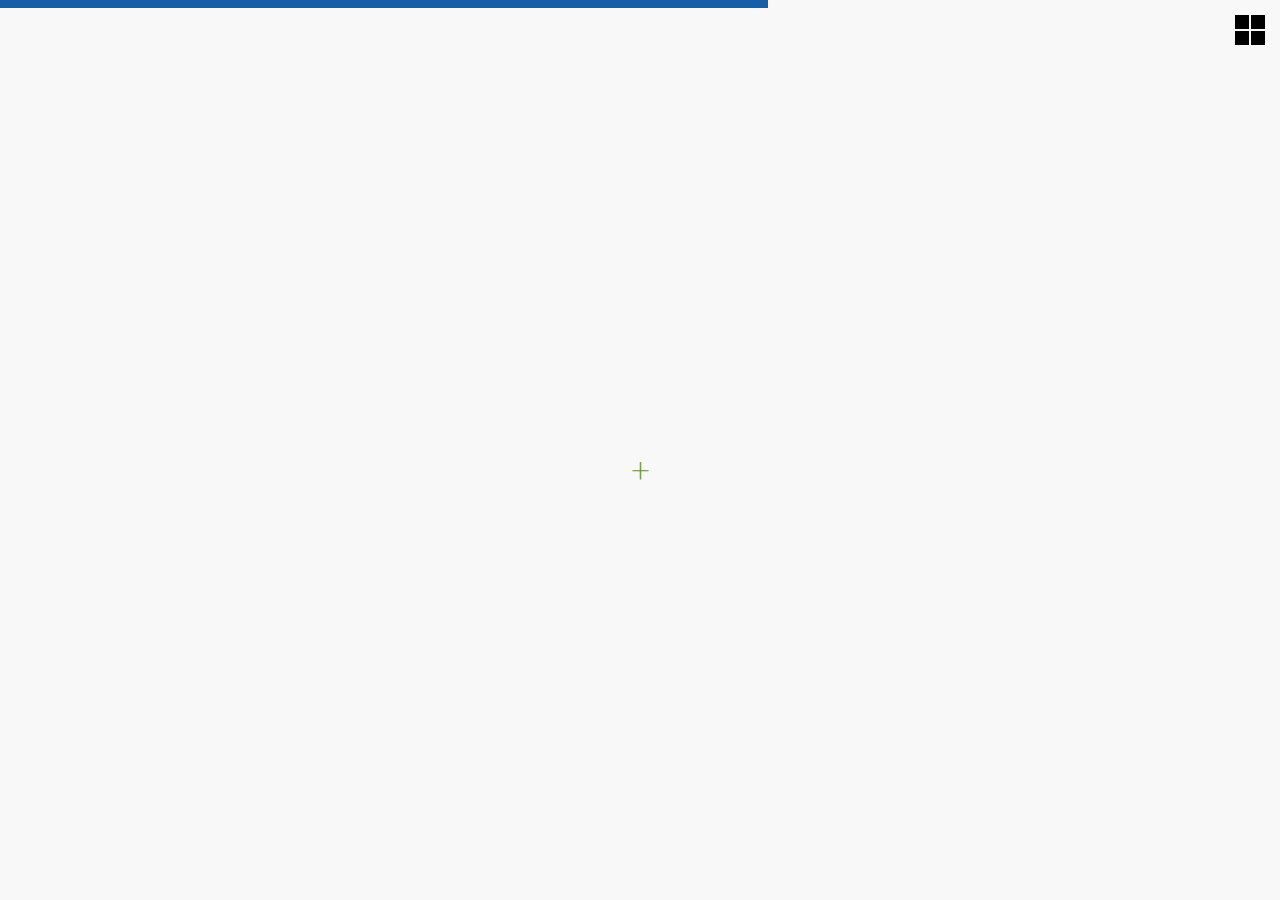
<file: contact.html>
<!doctype html>
<!-- paulirish.com/2008/conditional-stylesheets-vs-css-hacks-answer-neither/ -->
<!--[if lt IE 7]> <html class="no-js ie6 oldie" lang="en"> <![endif]-->
<!--[if IE 7]>    <html class="no-js ie7 oldie" lang="en"> <![endif]-->
<!--[if IE 8]>    <html class="no-js ie8 oldie" lang="en"> <![endif]-->
<!-- Consider adding a manifest.appcache: h5bp.com/d/Offline -->
<!--[if gt IE 8]><!--> <html class="no-js" lang="en"> <!--<![endif]-->


<head>
  <meta charset="utf-8">

  <!-- Use the .htaccess and remove these lines to avoid edge case issues.
       More info: h5bp.com/b/378 
  <meta http-equiv="X-UA-Compatible" content="IE=edge,chrome=1">
  -->

  <title> National Social Security Fund</title>
  <meta name="description" content="">
  <meta name="author" content="">

  <!-- Mobile viewport optimization h5bp.com/ad -->
  <meta name="HandheldFriendly" content="True">
  <meta name="MobileOptimized" content="320">
  <meta name="viewport" content="width=device-width, user-scalable=no, initial-scale=1.0, minimum-scale=1.0, maximum-scale=1.0">

  <!-- Place favicon.ico and apple-touch-icon.png in the root directory: mathiasbynens.be/notes/touch-icons -->
  <!--<link rel="stylesheet" href="less/libs/jquery.mobile.custom.structure.min.css">-->
  <link rel="stylesheet" href="less/libs/jquery.mobile-1.1.1.css">
  <link rel="stylesheet" href="less/libs/flexslider.css">
  <link rel="stylesheet" href="less/photoswipe/photoswipe.css">



    
  <!-- LESS converted to css and minified via build script -->
  <link rel="stylesheet/less" href="less/style414d.html?internal-theme=@green">
  <script src="js/libs/less-1.1.4.js"></script>
  <!-- end LESS -->
  <!-- fonts -->
  <link href='http://fonts.googleapis.com/css?family=Source+Sans+Pro:300,400,600' rel='stylesheet' type='text/css'>

  <!-- More ideas for your <head> here: h5bp.com/d/head-Tips -->

  <!-- All JavaScript at the bottom, except this Modernizr build incl. Respond.js
       Respond is a polyfill for min/max-width media queries. Modernizr enables HTML5 elements & feature detects;
       for optimal performance, create your own custom Modernizr build: www.modernizr.com/download/ -->
  <script src="js/libs/modernizr-2.0.6.min.js"></script>
  

</head>

<body>
  <header>

  </header>
  <div role="main">
    
    <div id="servicesDetailPage" data-role="page" class="page innerPage">
      <div class="topGrahic"></div>
      <a href="main.html" class="menuButton">
        <img src="img/menu-button.png" alt="Menu">
      </a>
      
      <div class="padpage padtop">
        <h1><a class="back" href="main.html"><img src="img/icon-back.png" alt="Back"> Contact Us</a></h1>
      </div>
      
      <div class="padpage">
        
        <div class="cutContainer">
          <span class="cutTop"></span>
          <span class="cutBottom"></span>
          <img class="mapPin right" src="img/image-pin.png" alt="Map Pin">
          <div class="text left">
          Plot 1 Pilkington Road, <br/>
Workers House, 14th Floor<br/>
            P.O Box 7140, <br/>Kampala, Uganda
            <div class="block"> Phone<a class="link" href="tel:+256417331755"> +256 417 331755</a></div>
            <div class="block"> Toll Free<a class="link" href="tel:0800286773"> 0800 286 773</a></div>
            
            <div class="block"> Email <a class="link" href="mailto:customerservice@nssfug.org"> customerservice@nssfug.org</a></div>
          </div>
          <div class="clearfix"></div>
        </div>
        <!--end cut container-->

<div class="clearfix"></div>
       

      
        <div class="cutContainer noBorder noPadding noMargin">
          <span class="cutTop"></span>
          <span class="cutBottom"></span>
          <div id="mapLocation" class="map" data-location="Workers House, Kampala, Uganda">
          </div>
        </div>
        <a href="#" data-ajax="false" class="toggleMapHeight" data-opened="-" data-closed="+">+</a>
        <!--end cut container-->

      
      
      
        
        <div class="cutContainer moreUpperMargin">
          <span class="cutTop"></span>
          <span class="cutBottom"></span>
          
          <div class="ui-widget successMessage">
           <div class="ui-state-highlight ui-corner-all">
             <p><span class="ui-icon ui-icon-info" style=""></span>
             <strong>Success!</strong> Your mail has been sent.</p>
           </div>
          </div>
        
          <h4> Write to us </h4>
          
          <form action="" method="POST" data-enhance="false" >
            <ul>
              <li>
                  <input class="textbox" type="text" placeholder="Name" required name="contactName" id="contactName">
              </li>
              <li>
                  <input class="textbox" type="email" placeholder="Email" required name="contactEmail" id="contactEmail">
              </li>
              <li>
                  <input class="textbox" type="tel" placeholder="Phone" name="contactPhone" id="contactPhone">
              </li>
              <li>
                  <textarea class="textarea" placeholder="Message" required name="contactMessage" id="contactMessage"></textarea>
              </li>
            </ul>
            
            <input type="submit" class="button buttonStrong right" value="Send" name="buttonSubmit" value="submit">
            <div class="clearfix"></div>                
          </form>
          
        </div>
        <!--end cut container-->

    
      </div>
      <!--end padpage-->
      
      <div class="padpage padbottom">
        
        
        
        <div class="footer">
          <div class="social right">
            
            <a href="http://twitter.com/nssfug/" target="_blank"> <img src="img/icon-twitter.png" alt="Follow us on Twitter"></a>
            <a href="http://facebook.com/nssfug/" target="_blank"> <img src="img/icon-facebook.png" alt="Like us on Facebook"></a>
          </div>
          
          <div class="copyright left">
            Copyright &copy;  National Social Security Fund
          </div>
          
          <div class="clearfix"></div>
        </div>
      <!--end footer-->
        
        
        
      </div>

    </div>
    <!--end menuPage-->
    
  </div>
  
  <footer>

  </footer>



  <!-- JavaScript at the bottom for fast page loading -->

  <!-- Grab Google CDN's jQuery, with a protocol relative URL; fall back to local if offline -->
         
  <script src="//ajax.googleapis.com/ajax/libs/jquery/1.8.1/jquery.min.js"></script>
  <script>window.jQuery || document.write('<script src="js/libs/jquery-1.8.1.min.js"><\/script>')</script>


  <script type="text/javascript">
    $(document).bind("mobileinit", function(){
      $.mobile.defaultPageTransition = 'fade';
      $.mobile.ignoreContentEnabled = true;
      $.mobile.page.prototype.options.domCache = false;

      //$.mobile.ajaxEnabled = false;
    });
  </script>

  <script src="js/libs/iscroll.js"></script>
  <script src="js/libs/jquery.mobile-1.1.1.min.js"></script>
  <script src="js/libs/jquery.flexslider-min.js"></script>
  <script src="js/photoswipe/klass.min.js"></script>
  <script src="js/photoswipe/code.photoswipe.jquery-3.0.5.min.js"></script>
  <script src="http://maps.google.com/maps/api/js?sensor=false"></script>
  <script src="js/MobileDetect.js"></script>
  


  
  <!-- scripts concatenated and minified via build script -->
  <script defer src="js/plugins.js"></script>
  <script defer src="js/script.js"></script>
  <!-- end scripts -->


  <!-- Prompt IE 6 users to install Chrome Frame. Remove this if you want to support IE 6.
       chromium.org/developers/how-tos/chrome-frame-getting-started -->
  <!--[if lt IE 7 ]>
    <script defer src="//ajax.googleapis.com/ajax/libs/chrome-frame/1.0.3/CFInstall.min.js"></script>
    <script defer>window.attachEvent('onload',function(){CFInstall.check({mode:'overlay'})})</script>
  <![endif]-->

</body>


</html>
</file>
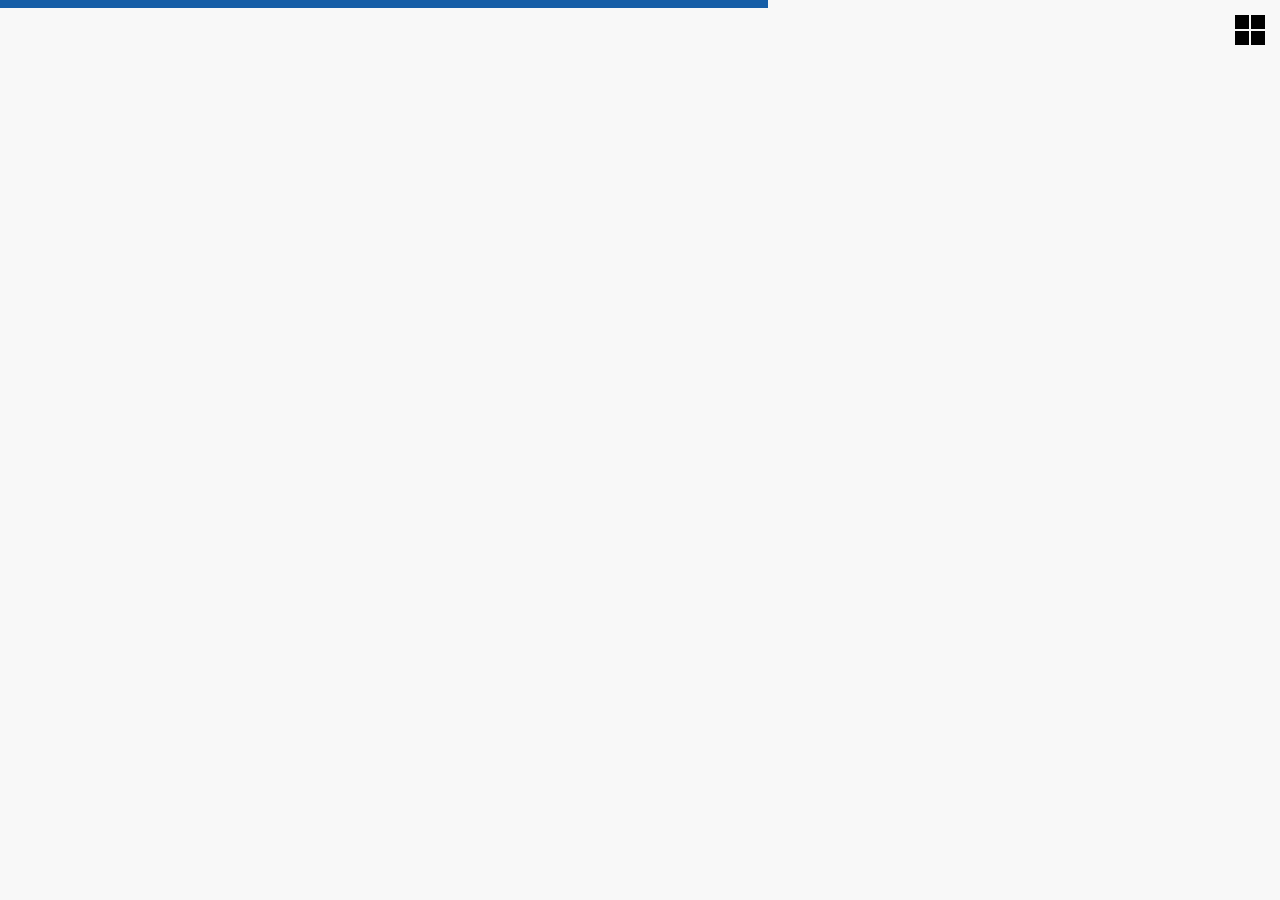
<file: contribution.html>
<!doctype html>
<!-- paulirish.com/2008/conditional-stylesheets-vs-css-hacks-answer-neither/ -->
<!--[if lt IE 7]> <html class="no-js ie6 oldie" lang="en"> <![endif]-->
<!--[if IE 7]>    <html class="no-js ie7 oldie" lang="en"> <![endif]-->
<!--[if IE 8]>    <html class="no-js ie8 oldie" lang="en"> <![endif]-->
<!-- Consider adding a manifest.appcache: h5bp.com/d/Offline -->
<!--[if gt IE 8]><!--> <html class="no-js" lang="en"> <!--<![endif]-->


<head>
  <meta charset="utf-8">

  <!-- Use the .htaccess and remove these lines to avoid edge case issues.
       More info: h5bp.com/b/378 
  <meta http-equiv="X-UA-Compatible" content="IE=edge,chrome=1">
  -->

  <title> National Social Security Fund</title>
  <meta name="description" content="">
  <meta name="author" content="">

  <!-- Mobile viewport optimization h5bp.com/ad -->
  <meta name="HandheldFriendly" content="True">
  <meta name="MobileOptimized" content="320">
  <meta name="viewport" content="width=device-width, user-scalable=no, initial-scale=1.0, minimum-scale=1.0, maximum-scale=1.0">

  <!-- Place favicon.ico and apple-touch-icon.png in the root directory: mathiasbynens.be/notes/touch-icons -->
  <!--<link rel="stylesheet" href="less/libs/jquery.mobile.custom.structure.min.css">-->
  <link rel="stylesheet" href="less/libs/jquery.mobile-1.1.1.css">
  <link rel="stylesheet" href="less/libs/flexslider.css">
  <link rel="stylesheet" href="less/photoswipe/photoswipe.css">



    
  <!-- LESS converted to css and minified via build script -->
  <link rel="stylesheet/less" href="less/style414d.html?internal-theme=@green">
  <script src="js/libs/less-1.1.4.js"></script>
  <!-- end LESS -->
  <!-- fonts -->
  <link href='http://fonts.googleapis.com/css?family=Source+Sans+Pro:300,400,600' rel='stylesheet' type='text/css'>

  <!-- More ideas for your <head> here: h5bp.com/d/head-Tips -->

  <!-- All JavaScript at the bottom, except this Modernizr build incl. Respond.js
       Respond is a polyfill for min/max-width media queries. Modernizr enables HTML5 elements & feature detects;
       for optimal performance, create your own custom Modernizr build: www.modernizr.com/download/ -->
  <script src="js/libs/modernizr-2.0.6.min.js"></script>
  

</head>

<body>
  <header>

  </header>
  <div role="main">
    
    <div id="contribution-page" data-role="page" class="page innerPage">
      <div class="topGrahic"></div>
      <a href="main.html" class="menuButton">
        <img src="img/menu-button.png" alt="Menu">
      </a>
      <div class="padpage padtop">
        <h1><a class="back" href="main.html"><img src="img/icon-back.png" alt="Back"> Contribution Calculators</a></h1>
        <p>
          Access our services from the comfort of your office, home or on the go anywhere in the world.
        </p>
      </div>
    
      
    
<div class="padpage padbottom">    
    
      <div data-role="collapsible-set" data-theme="b" data-content-theme="b" data-mini="true">
                <div data-role="collapsible">
                    <h3>Current calculator</h3>
                    <div><p><strong>Rate of Contribution</strong></p>
    <p>The employer must deduct 5% from the employees total gross monthly wage and add 10% of the total gross monthly wage making a total contribution of 15% for each employee.</p>
<p>Enter your monthly gross salary and click calculate.</p>    
    <FORM NAME="Calc">
    <label for="number" id="Input">Gross Salary</label>
<INPUT TYPE="text"   NAME="Input" Size="16" class="contrib_input" id="input1" />
<div id="result1"></div>
<INPUT TYPE="button" NAME="DoIt" VALUE="Calculate!" class="calc_btn2" id="calculate1" />
</FORM>

</div>
                </div>
                <div data-role="collapsible">
                    <h3>Projection calculator</h3>
					<div>
<FORM NAME="futCalc">
    <label for="current" id="Input">Current Balance</label>
	<p>NB: As at the beginning of the Financial Year</p>
<INPUT TYPE="text"   NAME="current" Size="16" class="contrib_input" id="current" />
<label for="annual" id="Input">Annual Contribution</label>
<INPUT TYPE="text"   NAME="annual" Size="16" class="contrib_input" id="annual" />
<label for="years" id="Input">Years to Contribute</label>
<INPUT TYPE="text"   NAME="years" Size="16" class="contrib_input" id="years" />
<label for="rate" id="Input">Interest Rate in %</label>
<p>NB: Interest are calculated at the end of each Financial Year</p>
<INPUT TYPE="text"   NAME="rate" Size="16" class="contrib_input" id="rate" />
<div id="result2"></div>
<INPUT TYPE="button" NAME="DoIt2" VALUE="Calculate!" class="calc_btn2" id="calculate2" />
</FORM>		
			
					
					</div>
                   <div>
</div>   
                </div>
            </div>
            
    
      
 </div>     
      
<script>



</script>      
    
    
      
    
      
      
      <div class="padpage padbottom">
        
        
        
        <div class="footer">
          <div class="social right">
            
            <a href="http://twitter.com/nssfug/" target="_blank"> <img src="img/icon-twitter.png" alt="Follow us on Twitter"></a>
            <a href="http://facebook.com/nssfug/" target="_blank"> <img src="img/icon-facebook.png" alt="Like us on Facebook"></a>
          </div>
          
          <div class="copyright left">
            Copyright &copy;  National Social Security Fund
          </div>
          
          <div class="clearfix"></div>
        </div>
        <!--end footer-->
        
      </div>
      <!--end padpage-->
    </div>
    <!--end menuPage-->
    
  </div>
  
  <footer>

  </footer>



  <!-- JavaScript at the bottom for fast page loading -->

  <!-- Grab Google CDN's jQuery, with a protocol relative URL; fall back to local if offline -->
         
 <script src="//ajax.googleapis.com/ajax/libs/jquery/1.8.1/jquery.min.js"></script>
  <script>window.jQuery || document.write('<script src="js/libs/jquery-1.8.1.min.js"><\/script>')</script>


  <script type="text/javascript">
    $(document).bind("mobileinit", function(){
      $.mobile.defaultPageTransition = 'fade';
      $.mobile.ignoreContentEnabled = true;
      $.mobile.page.prototype.options.domCache = false;

      //$.mobile.ajaxEnabled = false;
    });
  </script>

  <script src="js/libs/iscroll.js"></script>
  <script src="js/libs/jquery.mobile-1.1.1.min.js"></script>
  <script src="js/libs/jquery.flexslider-min.js"></script>
  <script src="js/photoswipe/klass.min.js"></script>
  <script src="js/photoswipe/code.photoswipe.jquery-3.0.5.min.js"></script>
  <script src="http://maps.google.com/maps/api/js?sensor=false"></script>
  <script src="js/MobileDetect.js"></script>
  


  
  <!-- scripts concatenated and minified via build script -->
  <script defer src="js/plugins.js"></script>
  <script defer src="js/script.js"></script>
  <!-- end scripts -->


  <!-- Prompt IE 6 users to install Chrome Frame. Remove this if you want to support IE 6.
       chromium.org/developers/how-tos/chrome-frame-getting-started -->
  <!--[if lt IE 7 ]>
    <script defer src="//ajax.googleapis.com/ajax/libs/chrome-frame/1.0.3/CFInstall.min.js"></script>
    <script defer>window.attachEvent('onload',function(){CFInstall.check({mode:'overlay'})})</script>
  <![endif]-->

</body>


</html>
</file>
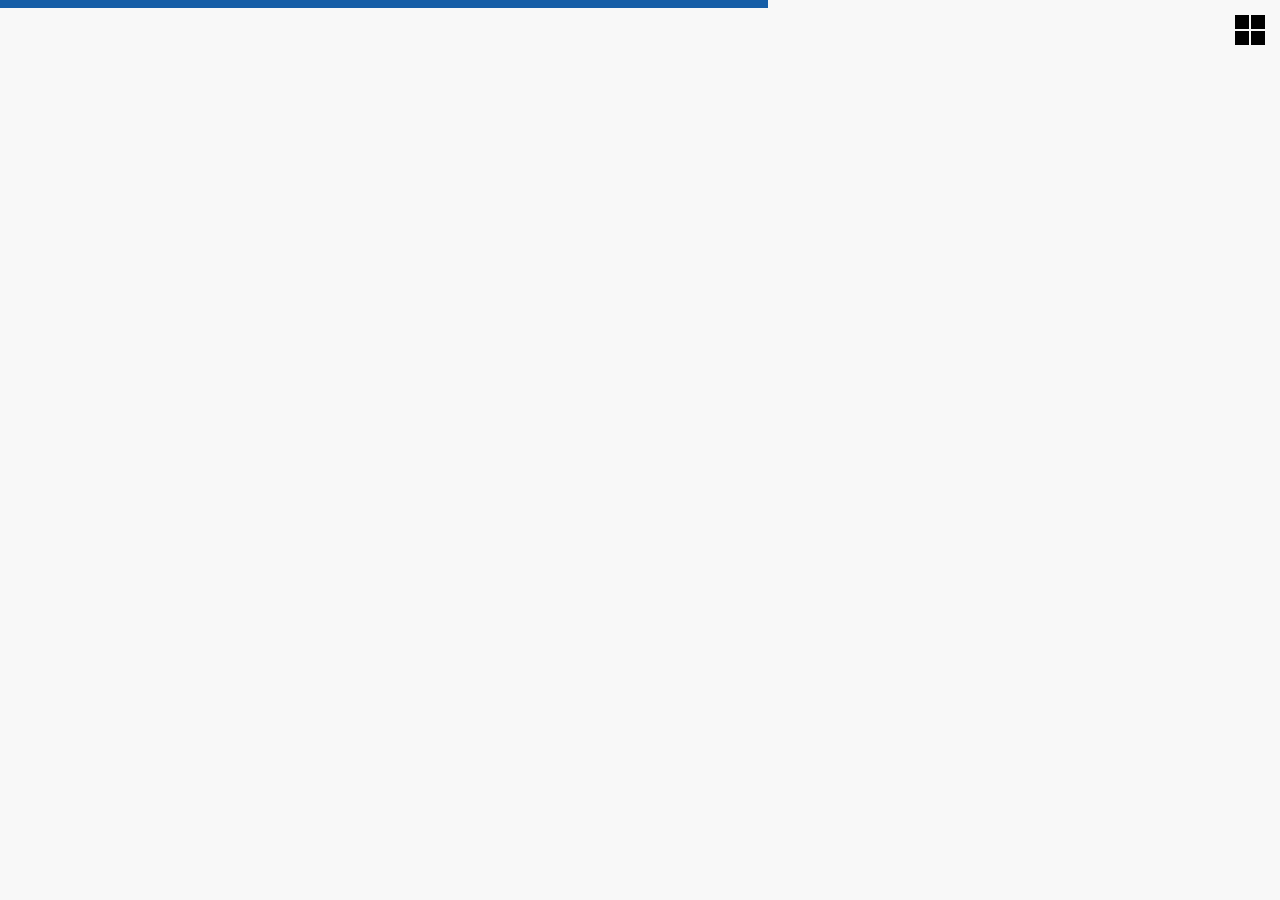
<file: facebook.html>
<!doctype html>
<!-- paulirish.com/2008/conditional-stylesheets-vs-css-hacks-answer-neither/ -->
<!--[if lt IE 7]> <html class="no-js ie6 oldie" lang="en"> <![endif]-->
<!--[if IE 7]>    <html class="no-js ie7 oldie" lang="en"> <![endif]-->
<!--[if IE 8]>    <html class="no-js ie8 oldie" lang="en"> <![endif]-->
<!-- Consider adding a manifest.appcache: h5bp.com/d/Offline -->
<!--[if gt IE 8]><!--> <html class="no-js" lang="en"> <!--<![endif]-->


<head>
  <meta charset="utf-8">

  <!-- Use the .htaccess and remove these lines to avoid edge case issues.
       More info: h5bp.com/b/378 
  <meta http-equiv="X-UA-Compatible" content="IE=edge,chrome=1">
  -->

  <title> National Social Security Fund</title>
  <meta name="description" content="">
  <meta name="author" content="">

  <!-- Mobile viewport optimization h5bp.com/ad -->
  <meta name="HandheldFriendly" content="True">
  <meta name="MobileOptimized" content="320">
  <meta name="viewport" content="width=device-width, user-scalable=no, initial-scale=1.0, minimum-scale=1.0, maximum-scale=1.0">

  <!-- Place favicon.ico and apple-touch-icon.png in the root directory: mathiasbynens.be/notes/touch-icons -->
  <!--<link rel="stylesheet" href="less/libs/jquery.mobile.custom.structure.min.css">-->
  <link rel="stylesheet" href="less/libs/jquery.mobile-1.1.1.css">
  <link rel="stylesheet" href="less/libs/flexslider.css">
  <link rel="stylesheet" href="less/photoswipe/photoswipe.css">



    
  <!-- LESS converted to css and minified via build script -->
  <link rel="stylesheet/less" href="less/style414d.html?internal-theme=@green">
  <script src="js/libs/less-1.1.4.js"></script>
  <!-- end LESS -->
  <!-- fonts -->
  <link href='http://fonts.googleapis.com/css?family=Source+Sans+Pro:300,400,600' rel='stylesheet' type='text/css'>

  <!-- More ideas for your <head> here: h5bp.com/d/head-Tips -->

  <!-- All JavaScript at the bottom, except this Modernizr build incl. Respond.js
       Respond is a polyfill for min/max-width media queries. Modernizr enables HTML5 elements & feature detects;
       for optimal performance, create your own custom Modernizr build: www.modernizr.com/download/ -->
  <script src="js/libs/modernizr-2.0.6.min.js"></script>
  

</head>

<body>
  <header>

  </header>
  <div role="main">
    
    <div id="facebook-page" data-role="page" class="page innerPage">
    <style>
		#fb-root {
		  display: none;
		}
		
		/* To fill the container and nothing else */
		
		.fb_iframe_widget, .fb_iframe_widget span, .fb_iframe_widget span iframe[style] {
		  width: 100% !important;
		}
	</style>
     <script>(function(d, s, id) {

                      var js, fjs = d.getElementsByTagName(s)[0];

                      if (d.getElementById(id)) return;

                      js = d.createElement(s); js.id = id;

                      js.src = "//connect.facebook.net/en_US/all.js#xfbml=1";

                      fjs.parentNode.insertBefore(js, fjs);

                    }(document, 'script', 'facebook-jssdk'));
                    
         </script>
    <script>
    $('#facebook-page').on('pagebeforeshow',function(event){
    // code to execute on that page
    //$(this) works as expected - refers the page
		//console.log('Page before show called on you tube');
		var fb = '<div id="fb-root"></div>'+
        '<div class="padpage padbottom"><div class="fb-like-box" data-href="http://www.facebook.com/home.php#!/pages/NSSF-Uganda/165007786851692" data-width="520" data-colorscheme="light" data-show-faces="false" data-show-border="false" data-connections="8" data-stream="true" data-header="false"></div></div>';
			
		$(fb).insertAfter('#above-fb');
		console.log('fb fired');
		
	});
	
    </script>
      <div class="topGrahic"></div>
      <a href="main.html" class="menuButton">
        <img src="img/menu-button.png" alt="Menu">
      </a>
      <div class="padpage padtop" id="above-fb">
        <h1><a class="back" href="social.html"><img src="img/icon-back.png" alt="Back"> Facebook</a></h1>
        <p>
          Access our social media from the comfort of your office, home or on the go anywhere in the world.
        </p>
       
      </div>
    
      
    
    
    
     
                    
        
    
      
      
      
      
    
    
      
    
      
      
      <div class="padpage padbottom">
        
        
        
        <div class="footer">
          <div class="social right">
            
            <a href="http://twitter.com/nssfug/" target="_blank"> <img src="img/icon-twitter.png" alt="Follow us on Twitter"></a>
            <a href="http://facebook.com/nssfug/" target="_blank"> <img src="img/icon-facebook.png" alt="Like us on Facebook"></a>
          </div>
          
          <div class="copyright left">
            Copyright &copy;  National Social Security Fund
          </div>
          
          <div class="clearfix"></div>
        </div>
        <!--end footer-->
        
      </div>
      <!--end padpage-->
    </div>
    <!--end menuPage-->
    
  </div>
  
  <footer>

  </footer>



  <!-- JavaScript at the bottom for fast page loading -->

  <!-- Grab Google CDN's jQuery, with a protocol relative URL; fall back to local if offline -->
         
 <script src="//ajax.googleapis.com/ajax/libs/jquery/1.8.1/jquery.min.js"></script>
  <script>window.jQuery || document.write('<script src="js/libs/jquery-1.8.1.min.js"><\/script>')</script>


  <script type="text/javascript">
    $(document).bind("mobileinit", function(){
      $.mobile.defaultPageTransition = 'fade';
      $.mobile.ignoreContentEnabled = true;
      $.mobile.page.prototype.options.domCache = false;

      //$.mobile.ajaxEnabled = false;
    });
  </script>

  <script src="js/libs/iscroll.js"></script>
  <script src="js/libs/jquery.mobile-1.1.1.min.js"></script>
  <script src="js/libs/jquery.flexslider-min.js"></script>
  <script src="js/photoswipe/klass.min.js"></script>
  <script src="js/photoswipe/code.photoswipe.jquery-3.0.5.min.js"></script>
  <script src="http://maps.google.com/maps/api/js?sensor=false"></script>
  <script src="js/MobileDetect.js"></script>
  


  
  <!-- scripts concatenated and minified via build script -->
  <script defer src="js/plugins.js"></script>
  <script defer src="js/script.js"></script>
  <!-- end scripts -->


  <!-- Prompt IE 6 users to install Chrome Frame. Remove this if you want to support IE 6.
       chromium.org/developers/how-tos/chrome-frame-getting-started -->
  <!--[if lt IE 7 ]>
    <script defer src="//ajax.googleapis.com/ajax/libs/chrome-frame/1.0.3/CFInstall.min.js"></script>
    <script defer>window.attachEvent('onload',function(){CFInstall.check({mode:'overlay'})})</script>
  <![endif]-->

</body>


</html>
</file>
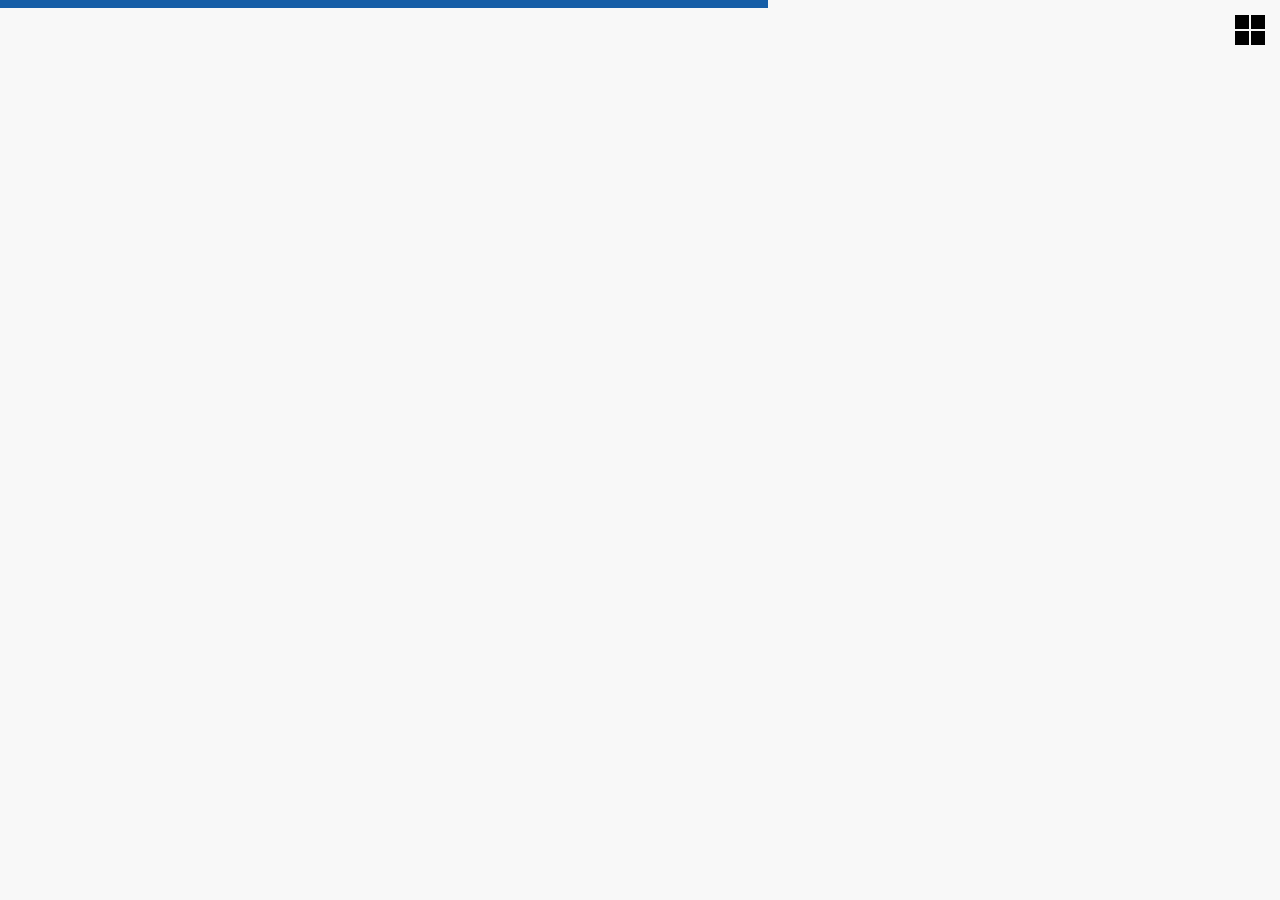
<file: help.html>
<!doctype html>
<!-- paulirish.com/2008/conditional-stylesheets-vs-css-hacks-answer-neither/ -->
<!--[if lt IE 7]> <html class="no-js ie6 oldie" lang="en"> <![endif]-->
<!--[if IE 7]>    <html class="no-js ie7 oldie" lang="en"> <![endif]-->
<!--[if IE 8]>    <html class="no-js ie8 oldie" lang="en"> <![endif]-->
<!-- Consider adding a manifest.appcache: h5bp.com/d/Offline -->
<!--[if gt IE 8]><!--> <html class="no-js" lang="en"> <!--<![endif]-->


<head>
  <meta charset="utf-8">

  <!-- Use the .htaccess and remove these lines to avoid edge case issues.
       More info: h5bp.com/b/378 
  <meta http-equiv="X-UA-Compatible" content="IE=edge,chrome=1">
  -->

  <title> National Social Security Fund</title>
  <meta name="description" content="">
  <meta name="author" content="">

  <!-- Mobile viewport optimization h5bp.com/ad -->
  <meta name="HandheldFriendly" content="True">
  <meta name="MobileOptimized" content="320">
  <meta name="viewport" content="width=device-width, user-scalable=no, initial-scale=1.0, minimum-scale=1.0, maximum-scale=1.0">

  <!-- Place favicon.ico and apple-touch-icon.png in the root directory: mathiasbynens.be/notes/touch-icons -->
  <!--<link rel="stylesheet" href="less/libs/jquery.mobile.custom.structure.min.css">-->
  <link rel="stylesheet" href="less/libs/jquery.mobile-1.1.1.css">
  <link rel="stylesheet" href="less/libs/flexslider.css">
  <link rel="stylesheet" href="less/photoswipe/photoswipe.css">



    
  <!-- LESS converted to css and minified via build script -->
  <link rel="stylesheet/less" href="less/style414d.html?internal-theme=@green">
  <script src="js/libs/less-1.1.4.js"></script>
  <!-- end LESS -->
  <!-- fonts -->
  <link href='http://fonts.googleapis.com/css?family=Source+Sans+Pro:300,400,600' rel='stylesheet' type='text/css'>

  <!-- More ideas for your <head> here: h5bp.com/d/head-Tips -->

  <!-- All JavaScript at the bottom, except this Modernizr build incl. Respond.js
       Respond is a polyfill for min/max-width media queries. Modernizr enables HTML5 elements & feature detects;
       for optimal performance, create your own custom Modernizr build: www.modernizr.com/download/ -->
  <script src="js/libs/modernizr-2.0.6.min.js"></script>
  

</head>

<body>
  <header>

  </header>
  <div role="main">
    
    <div id="portfolioPage" data-role="page" class="page innerPage">
      <div class="topGrahic"></div>
      <a href="main.html" class="menuButton">
        <img src="img/menu-button.png" alt="Menu">
      </a>
      <div class="padpage padtop">
        <h1><a class="back" href="selfservice.html"><img src="img/icon-back.png" alt="Back"> Self Service Help</a></h1>
        <p>
          Access our services from the comfort of your office, home or on the go anywhere in the world.
        </p>
      </div>
    
      
    
<div class="padpage padbottom">    
    
      <p>Help content goes here.</p>
    
      
 </div>     
      
      
    
    
      
    
      
      
      <div class="padpage padbottom">
        
        
        
        <div class="footer">
          <div class="social right">
            
            <a href="http://twitter.com/nssfug/" target="_blank"> <img src="img/icon-twitter.png" alt="Follow us on Twitter"></a>
            <a href="http://facebook.com/nssfug/" target="_blank"> <img src="img/icon-facebook.png" alt="Like us on Facebook"></a>
          </div>
          
          <div class="copyright left">
            Copyright &copy;  National Social Security Fund
          </div>
          
          <div class="clearfix"></div>
        </div>
        <!--end footer-->
        
      </div>
      <!--end padpage-->
    </div>
    <!--end menuPage-->
    
  </div>
  
  <footer>

  </footer>



  <!-- JavaScript at the bottom for fast page loading -->

  <!-- Grab Google CDN's jQuery, with a protocol relative URL; fall back to local if offline -->
         
 <script src="//ajax.googleapis.com/ajax/libs/jquery/1.8.1/jquery.min.js"></script>
  <script>window.jQuery || document.write('<script src="js/libs/jquery-1.8.1.min.js"><\/script>')</script>


  <script type="text/javascript">
    $(document).bind("mobileinit", function(){
      $.mobile.defaultPageTransition = 'fade';
      $.mobile.ignoreContentEnabled = true;
      $.mobile.page.prototype.options.domCache = false;

      //$.mobile.ajaxEnabled = false;
    });
  </script>

  <script src="js/libs/iscroll.js"></script>
  <script src="js/libs/jquery.mobile-1.1.1.min.js"></script>
  <script src="js/libs/jquery.flexslider-min.js"></script>
  <script src="js/photoswipe/klass.min.js"></script>
  <script src="js/photoswipe/code.photoswipe.jquery-3.0.5.min.js"></script>
  <script src="http://maps.google.com/maps/api/js?sensor=false"></script>
  <script src="js/MobileDetect.js"></script>
  


  
  <!-- scripts concatenated and minified via build script -->
  <script defer src="js/plugins.js"></script>
  <script defer src="js/script.js"></script>
  <!-- end scripts -->


  <!-- Prompt IE 6 users to install Chrome Frame. Remove this if you want to support IE 6.
       chromium.org/developers/how-tos/chrome-frame-getting-started -->
  <!--[if lt IE 7 ]>
    <script defer src="//ajax.googleapis.com/ajax/libs/chrome-frame/1.0.3/CFInstall.min.js"></script>
    <script defer>window.attachEvent('onload',function(){CFInstall.check({mode:'overlay'})})</script>
  <![endif]-->

</body>


</html>
</file>
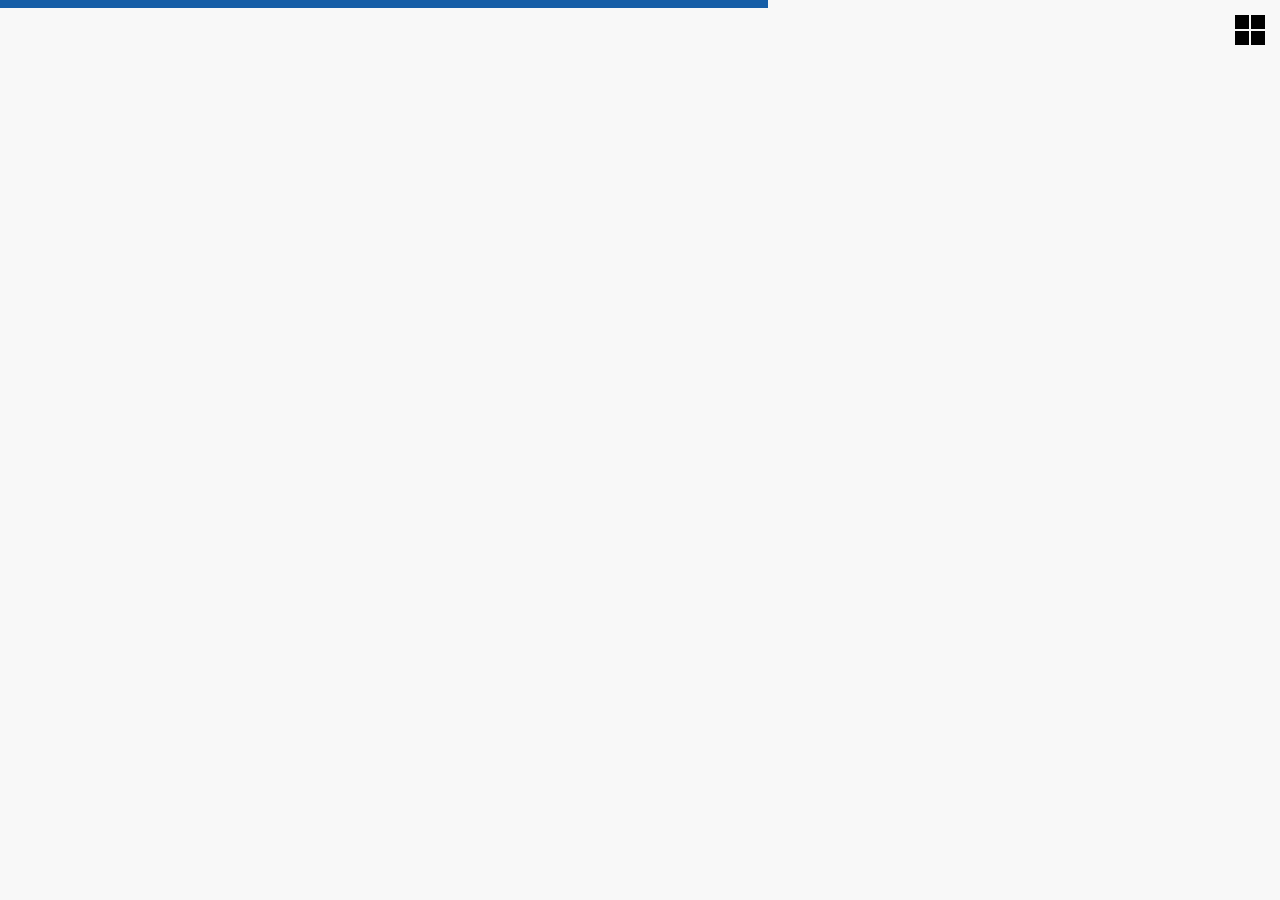
<file: login.html>
<!doctype html>
<!-- paulirish.com/2008/conditional-stylesheets-vs-css-hacks-answer-neither/ -->
<!--[if lt IE 7]> <html class="no-js ie6 oldie" lang="en"> <![endif]-->
<!--[if IE 7]>    <html class="no-js ie7 oldie" lang="en"> <![endif]-->
<!--[if IE 8]>    <html class="no-js ie8 oldie" lang="en"> <![endif]-->
<!-- Consider adding a manifest.appcache: h5bp.com/d/Offline -->
<!--[if gt IE 8]><!--> <html class="no-js" lang="en"> <!--<![endif]-->


<head>
  <meta charset="utf-8">

  <!-- Use the .htaccess and remove these lines to avoid edge case issues.
       More info: h5bp.com/b/378 
  <meta http-equiv="X-UA-Compatible" content="IE=edge,chrome=1">
  -->

  <title> National Social Security Fund</title>
  <meta name="description" content="">
  <meta name="author" content="">

  <!-- Mobile viewport optimization h5bp.com/ad -->
  <meta name="HandheldFriendly" content="True">
  <meta name="MobileOptimized" content="320">
  <meta name="viewport" content="width=device-width, user-scalable=no, initial-scale=1.0, minimum-scale=1.0, maximum-scale=1.0">

  <!-- Place favicon.ico and apple-touch-icon.png in the root directory: mathiasbynens.be/notes/touch-icons -->
  <!--<link rel="stylesheet" href="less/libs/jquery.mobile.custom.structure.min.css">-->
  <link rel="stylesheet" href="less/libs/jquery.mobile-1.1.1.css">
  <link rel="stylesheet" href="less/libs/flexslider.css">
  <link rel="stylesheet" href="less/photoswipe/photoswipe.css">



    
  <!-- LESS converted to css and minified via build script -->
  <link rel="stylesheet/less" href="less/style414d.html?internal-theme=@green">
  <script src="js/libs/less-1.1.4.js"></script>
  <!-- end LESS -->
  <!-- fonts -->
  <link href='http://fonts.googleapis.com/css?family=Source+Sans+Pro:300,400,600' rel='stylesheet' type='text/css'>

  <!-- More ideas for your <head> here: h5bp.com/d/head-Tips -->

  <!-- All JavaScript at the bottom, except this Modernizr build incl. Respond.js
       Respond is a polyfill for min/max-width media queries. Modernizr enables HTML5 elements & feature detects;
       for optimal performance, create your own custom Modernizr build: www.modernizr.com/download/ -->
  <script src="js/libs/modernizr-2.0.6.min.js"></script>
  

</head>

<body>
  <header>

  </header>
  <div role="main">
    
    <div id="login-page" data-role="page" class="page innerPage">
      <div class="topGrahic"></div>
      <a href="main.html" class="menuButton">
        <img src="img/menu-button.png" alt="Menu">
      </a>
      <div class="padpage padtop">
        <h1><a class="back" href="selfservice.html"><img src="img/icon-back.png" alt="Back"> Login</a></h1>
        <p>
          Welcome to the NSSF E-statement feature. In our continued effort to serve NSSF members better, we have enhanced the e-statement feature to make it more user-friendly, quicker and easier and to access your e-statement online.
        </p>
      </div>
    
      
    
<div class="padpage padbottom"> 
	<!--<button id="logout_btn">Log Out</button>-->   
    <!--<input type="submit" class="button buttonStrong right" value="Log Out" id="logout_btn">
      <a href="#" id="logout_btn" class="button button7">Log Out</a>-->
              <div id="login">
                  <form action="" method="post" name="login">
                        <label for="number" id="number_label">NSSF Number</label>
                        <input name="number" id="number" type="text">
                        <div class="alert" id="number_alert">
                            <div class="typo-icon">
                            NSSF Number is required.
                            </div>
                        </div>
                        <label for="password" id="password_label">Password</label>
                        <input name="password" id="password" type="password">
                        <div class="alert" id="password_alert">
                            <div class="typo-icon">
                            Password is required.
                            </div>
                        </div>
                        <input type="submit" class="button buttonStrong right" value="Log in" name="buttonSubmit" id="submit_btn">
                        <!--<a id="submit_btn" class="button button7">Submit</a>-->
                  </form>
              </div>
    
</div>      
      
      
<script>
$(function(){
				$('.alert').hide();
				$('#logout_btn').hide();
				
				
				
									
}); 
            
            </script>      
    
    
      
    
      
      
      <div class="padpage padbottom">
        
        
        
        <div class="footer">
          <div class="social right">
            
            <a href="http://twitter.com/nssfug/" target="_blank"> <img src="img/icon-twitter.png" alt="Follow us on Twitter"></a>
            <a href="http://facebook.com/nssfug/" target="_blank"> <img src="img/icon-facebook.png" alt="Like us on Facebook"></a>
          </div>
          
          <div class="copyright left">
            Copyright &copy;  National Social Security Fund
          </div>
          
          <div class="clearfix"></div>
        </div>
        <!--end footer-->
        
      </div>
      <!--end padpage-->
    </div>
    <!--end menuPage-->
    
  </div>
  
  <footer>

  </footer>



  <!-- JavaScript at the bottom for fast page loading -->

  <!-- Grab Google CDN's jQuery, with a protocol relative URL; fall back to local if offline -->
         
 <script src="//ajax.googleapis.com/ajax/libs/jquery/1.8.1/jquery.min.js"></script>
  <script>window.jQuery || document.write('<script src="js/libs/jquery-1.8.1.min.js"><\/script>')</script>


  <script type="text/javascript">
    $(document).bind("mobileinit", function(){
      $.mobile.defaultPageTransition = 'fade';
      $.mobile.ignoreContentEnabled = true;
      $.mobile.page.prototype.options.domCache = false;

      //$.mobile.ajaxEnabled = false;
    });
  </script>

  <script src="js/libs/iscroll.js"></script>
  <script src="js/libs/jquery.mobile-1.1.1.min.js"></script>
  <script src="js/libs/jquery.flexslider-min.js"></script>
  <script src="js/photoswipe/klass.min.js"></script>
  <script src="js/photoswipe/code.photoswipe.jquery-3.0.5.min.js"></script>
  <script src="http://maps.google.com/maps/api/js?sensor=false"></script>
  <script src="js/MobileDetect.js"></script>
  


  
  <!-- scripts concatenated and minified via build script -->
  <script defer src="js/plugins.js"></script>
  <script defer src="js/script.js"></script>
  <!-- end scripts -->


  <!-- Prompt IE 6 users to install Chrome Frame. Remove this if you want to support IE 6.
       chromium.org/developers/how-tos/chrome-frame-getting-started -->
  <!--[if lt IE 7 ]>
    <script defer src="//ajax.googleapis.com/ajax/libs/chrome-frame/1.0.3/CFInstall.min.js"></script>
    <script defer>window.attachEvent('onload',function(){CFInstall.check({mode:'overlay'})})</script>
  <![endif]-->

</body>


</html>
</file>
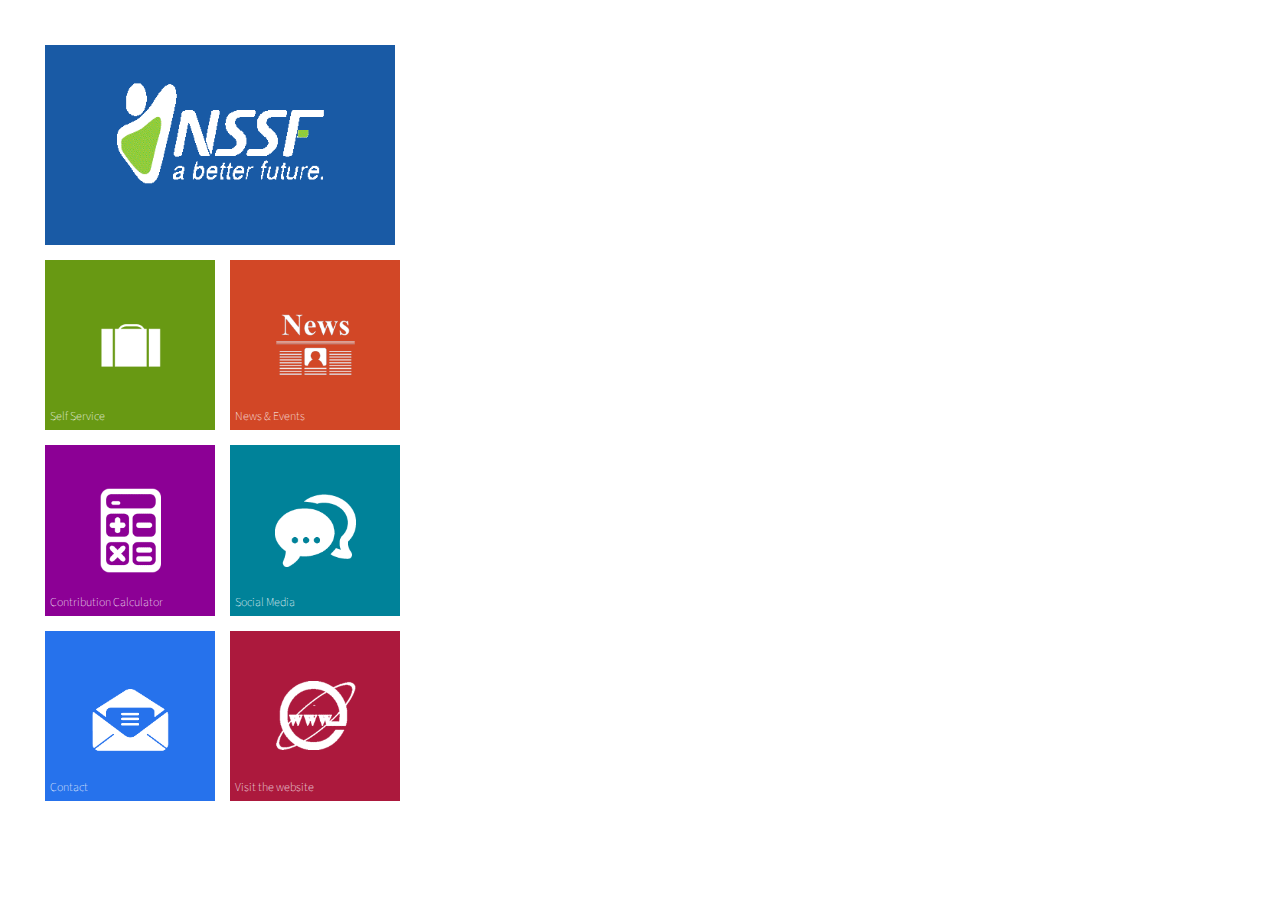
<file: main.html>
<!doctype html>

<!--[if lt IE 7]> <html class="no-js ie6 oldie" lang="en"> <![endif]-->
<!--[if IE 7]>    <html class="no-js ie7 oldie" lang="en"> <![endif]-->
<!--[if IE 8]>    <html class="no-js ie8 oldie" lang="en"> <![endif]-->
<!-- Consider adding a manifest.appcache: h5bp.com/d/Offline -->
<!--[if gt IE 8]><!--> <html class="no-js" lang="en"> <!--<![endif]-->



<head>
  <meta charset="utf-8">

  <!-- Use the .htaccess and remove these lines to avoid edge case issues.
       More info: h5bp.com/b/378 
  <meta http-equiv="X-UA-Compatible" content="IE=edge,chrome=1">
  -->

  <title> National Social Security Fund</title>
  <meta name="description" content="">
  <meta name="author" content="">

  <!-- Mobile viewport optimization h5bp.com/ad -->
  <meta name="HandheldFriendly" content="True">
  <meta name="MobileOptimized" content="320">
  <meta name="viewport" content="width=device-width, user-scalable=no, initial-scale=1.0, minimum-scale=1.0, maximum-scale=1.0">

  <!-- Place favicon.ico and apple-touch-icon.png in the root directory: mathiasbynens.be/notes/touch-icons -->
  <!--<link rel="stylesheet" href="less/libs/jquery.mobile.custom.structure.min.css">-->
  <link rel="stylesheet" href="less/libs/jquery.mobile-1.1.1.css">
  <link rel="stylesheet" href="less/libs/flexslider.css">
  <link rel="stylesheet" href="less/photoswipe/photoswipe.css">
<link rel="stylesheet" href="less/mod.css">


    
  <!-- LESS converted to css and minified via build script 
  <link rel="stylesheet/less" href="less/style414d.html?internal-theme=@green">-->
  <link rel="stylesheet" href="less/style414d.html.css">
  <!--<script src="js/libs/less-1.1.4.js"></script>
   end LESS -->
  <!-- fonts -->
  <link href='http://fonts.googleapis.com/css?family=Source+Sans+Pro:300,400,600' rel='stylesheet' type='text/css'>

  <!-- More ideas for your <head> here: h5bp.com/d/head-Tips -->

  <!-- All JavaScript at the bottom, except this Modernizr build incl. Respond.js
       Respond is a polyfill for min/max-width media queries. Modernizr enables HTML5 elements & feature detects;
       for optimal performance, create your own custom Modernizr build: www.modernizr.com/download/ -->
  <script src="js/libs/modernizr-2.0.6.min.js"></script>
  

</head>

<body>
  <header>

  </header>
  <div role="main">
    
    <div id="menuPage" data-role="page" data-cache="never" class="page iscroll">
      <div class="scroller">
        
  		<div class="h_company"><img src="img/company_h.gif" /></div>
        <ul class="menu">
          <li>
            <ul class="section">
                
              <li class="square">
                <a class="box" href="selfservice.html" data-prefetch data-transition="fade" data-direction="reverse">
                  <img src="img/icon-bag.png" alt="Self service">
                  <span class="text" > Self Service</span>
                </a>
              </li>
              
              <li class="square">
                <a class="box purple" href="contribution.html" data-prefetch data-transition="fade" data-direction="reverse">
                  <img src="img/icon-calc.png" alt="Contribution Calculator">
                  <span class="text"> Contribution Calculator</span>
                </a>
              </li>
              
             <li class="square">
                <a class="box blue" href="contact.html" data-transition="fade" data-direction="reverse">
                  <img src="img/icon-contact.png" alt="contact">
                  <span class="text"> Contact</span>
                </a>
              </li>
              
            </ul>
          </li>
          
          <li>
            <ul class="section">
              <li class="square">
                <a class="box orange" href="news.html" data-transition="fade" data-direction="reverse">
                  <img src="img/icon-news.png" alt="News">
                  <span class="text"> News & Events </span>
                </a>
              </li>
              
              <li class="square">
                <a class="box teal" href="social.html" data-prefetch data-transition="fade" data-direction="reverse">
                  <img src="img/icon-social.png" alt="Social Media">
                  <span class="text"> Social Media</span>
                </a>
              </li>
              
              <li class="square">
                <a class="box red" href="http://www.nssfug.org" target="_blank" data-transition="fade" data-direction="reverse">
                  <img src="img/icon-web.png" alt="Visit the website">
                  <span class="text"> Visit the website</span>
                </a>
              </li>
              
            </ul>
          </li>
          
          
          
        </ul>
          <!--end menu-->
      </div>
          <!--end scroller-->
        
          
    </div>
    <!--end menuPage-->
    
  </div>
  
  <footer>

  </footer>



  <!-- JavaScript at the bottom for fast page loading -->

  <!-- Grab Google CDN's jQuery, with a protocol relative URL; fall back to local if offline -->
         
  <script src="//ajax.googleapis.com/ajax/libs/jquery/1.8.1/jquery.min.js"></script>
  <script>window.jQuery || document.write('<script src="js/libs/jquery-1.8.1.min.js"><\/script>')</script>


  <script type="text/javascript">
    $(document).bind("mobileinit", function(){
      $.mobile.defaultPageTransition = 'fade';
      $.mobile.ignoreContentEnabled = true;
      $.mobile.page.prototype.options.domCache = true;

      //$.mobile.ajaxEnabled = false;
    });
  </script>

  <script src="js/libs/iscroll.js"></script>
  <script src="js/libs/jquery.mobile-1.3.2.min.js"></script>
  <script src="js/libs/jquery.flexslider-min.js"></script>
  <script src="js/photoswipe/klass.min.js"></script>
  <script src="js/photoswipe/code.photoswipe.jquery-3.0.5.min.js"></script>
  <script src="http://maps.google.com/maps/api/js?sensor=false"></script>
  <script src="js/MobileDetect.js"></script>
  


  
  <!-- scripts concatenated and minified via build script -->
  <script defer src="js/plugins.js"></script>
  <script defer src="js/script.js"></script>
  <script>
  
	$(document).delegate('#menuPage', 'pageinit', function(event){
		
		//$('.messages').hide();
		//var ajax_load = "<img class='loading' src='img/ajax-loader2.gif' alt='loading...' />";
		//$('.messages').prepend(ajax_load);
		$('.messages').show();
		var $msg = $('#hint');
			/*$msg.fadeIn(function(){
				setTimeout(function(){
					$msg.fadeOut(function(){
						$msg.remove();
					});
				},10000);
			});*/


		$.ajax({
						url: 'http://nssfug.org/Mobile/getMessages/',
						dataType: 'jsonp',
						jsonp: 'jsoncallback',
						timeout: 5000,
						success: function(data, status){
							//$('.loading').hide();
							$(".messages").prepend('<div class="alert">'+data.msg+'</div>');
							$('.messages').trigger('create');
						},
						error: function(){
							//$('.loading').hide();
							$(".messages").prepend('<div class="alert"><div class="typo-icon">The connection to the server timed out. Please check your internet connection.</div></div>');
							$('.messages').trigger('create');
						}
					});
					
		});	

</script>
  <!-- end scripts -->


  <!-- Prompt IE 6 users to install Chrome Frame. Remove this if you want to support IE 6.
       chromium.org/developers/how-tos/chrome-frame-getting-started -->
  <!--[if lt IE 7 ]>
    <script defer src="//ajax.googleapis.com/ajax/libs/chrome-frame/1.0.3/CFInstall.min.js"></script>
    <script defer>window.attachEvent('onload',function(){CFInstall.check({mode:'overlay'})})</script>
  <![endif]-->

</body>

</html>
</file>
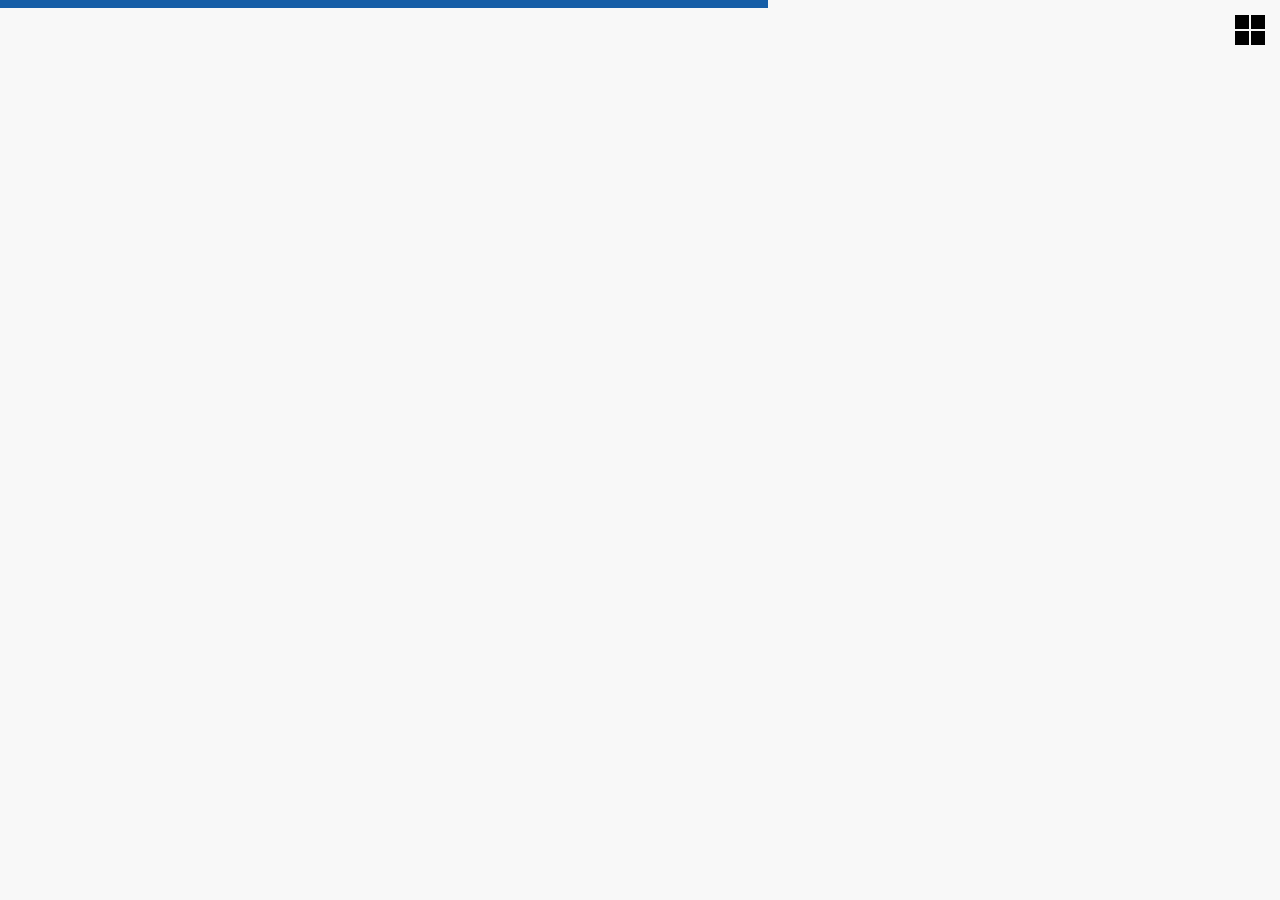
<file: ministatement.html>
<!doctype html>
<!-- paulirish.com/2008/conditional-stylesheets-vs-css-hacks-answer-neither/ -->
<!--[if lt IE 7]> <html class="no-js ie6 oldie" lang="en"> <![endif]-->
<!--[if IE 7]>    <html class="no-js ie7 oldie" lang="en"> <![endif]-->
<!--[if IE 8]>    <html class="no-js ie8 oldie" lang="en"> <![endif]-->
<!-- Consider adding a manifest.appcache: h5bp.com/d/Offline -->
<!--[if gt IE 8]><!--> <html class="no-js" lang="en"> <!--<![endif]-->


<head>
  <meta charset="utf-8">

  <!-- Use the .htaccess and remove these lines to avoid edge case issues.
       More info: h5bp.com/b/378 
  <meta http-equiv="X-UA-Compatible" content="IE=edge,chrome=1">
  -->

  <title> National Social Security Fund</title>
  <meta name="description" content="">
  <meta name="author" content="">

  <!-- Mobile viewport optimization h5bp.com/ad -->
  <meta name="HandheldFriendly" content="True">
  <meta name="MobileOptimized" content="320">
  <meta name="viewport" content="width=device-width, user-scalable=no, initial-scale=1.0, minimum-scale=1.0, maximum-scale=1.0">

  <!-- Place favicon.ico and apple-touch-icon.png in the root directory: mathiasbynens.be/notes/touch-icons -->
  <!--<link rel="stylesheet" href="less/libs/jquery.mobile.custom.structure.min.css">-->
  <link rel="stylesheet" href="less/libs/jquery.mobile-1.1.1.css">
  <link rel="stylesheet" href="less/libs/flexslider.css">
  <link rel="stylesheet" href="less/photoswipe/photoswipe.css">



    
  <!-- LESS converted to css and minified via build script -->
  <link rel="stylesheet/less" href="less/style414d.html?internal-theme=@green">
  <script src="js/libs/less-1.1.4.js"></script>
  <!-- end LESS -->
  <!-- fonts -->
  <link href='http://fonts.googleapis.com/css?family=Source+Sans+Pro:300,400,600' rel='stylesheet' type='text/css'>

  <!-- More ideas for your <head> here: h5bp.com/d/head-Tips -->

  <!-- All JavaScript at the bottom, except this Modernizr build incl. Respond.js
       Respond is a polyfill for min/max-width media queries. Modernizr enables HTML5 elements & feature detects;
       for optimal performance, create your own custom Modernizr build: www.modernizr.com/download/ -->
  <script src="js/libs/modernizr-2.0.6.min.js"></script>
  

</head>

<body>
  <header>

  </header>
  <div role="main">
    
    <div id="miniPage" data-role="page" class="page innerPage">
      <div class="topGrahic"></div>
      <a href="main.html" class="menuButton">
        <img src="img/menu-button.png" alt="Menu">
      </a>
      <div class="padpage padtop">
        <h1><a class="back" href="selfservice.html"><img src="img/icon-back.png" alt="Back"> Mini Statement</a></h1>
        <p>
          Access our services from the comfort of your office, home or on the go anywhere in the world.
        </p>
      </div>
    
      
    
<div class="padpage padbottom"> 
	<!--<button id="logout_btn2">Log Out</button>-->   
    <!--<input type="submit" class="button buttonStrong right" value="Log Out" id="logout_btn2">
      <a href="#" id="logout_btn2" class="button button7">Log Out</a>-->
              <div id="mini">
                  <form action="" method="post" name="login">
                        <label for="number" id="number_label">NSSF Number</label>
                        <input name="number" id="number2" type="text">
                        <div class="alert" id="number2_alert">
                            <div class="typo-icon">
                            NSSF Number is required.
                            </div>
                        </div>
                        <label for="password" id="password_label">Password</label>
                        <input name="password" id="password2" type="password">
                        <div class="alert" id="password2_alert">
                            <div class="typo-icon">
                            Password is required.
                            </div>
                        </div>
                        <input type="submit" class="button buttonStrong right" value="Log in" name="buttonSubmit" id="submit_btn2">
                        <!--<a id="submit_btn" class="button button7">Submit</a>-->
                  </form>
              </div>
    
</div>       
      
<script>
$('#miniPage').on('pagebeforeshow',function(event){
	$('.alert').hide();
	$('#logout_btn2').hide();
	$('.loading').hide();
	});
	
	/*$("a:jqmData(clickload='logout')").on('click', function() {
		console.log('clicked logout');
		//$.mobile.showPageLoadingMsg("b", "This is only a test", true);
	});*/
	
	$('#logout_btn2').live('click', function(e) {
		var url = $(this).attr('href');
		$.mobile.changePage( url, { reloadPage: true, transition: "none"} );
	});
					
					
			
$(function(){
	//alert('loaded');
			$('.alert').hide();
				$('#logout_btn').hide();        
});            
            </script>       
    
    
      
    
      
      
      <div class="padpage padbottom">
        
        
        
        <div class="footer">
          <div class="social right">
            
            <a href="http://twitter.com/nssfug/" target="_blank"> <img src="img/icon-twitter.png" alt="Follow us on Twitter"></a>
            <a href="http://facebook.com/nssfug/" target="_blank"> <img src="img/icon-facebook.png" alt="Like us on Facebook"></a>
          </div>
          
          <div class="copyright left">
            Copyright &copy;  National Social Security Fund
          </div>
          
          <div class="clearfix"></div>
        </div>
        <!--end footer-->
        
      </div>
      <!--end padpage-->
    </div>
    <!--end menuPage-->
    
  </div>
  
  <footer>

  </footer>



  <!-- JavaScript at the bottom for fast page loading -->

  <!-- Grab Google CDN's jQuery, with a protocol relative URL; fall back to local if offline -->
         
 <script src="//ajax.googleapis.com/ajax/libs/jquery/1.8.1/jquery.min.js"></script>
  <script>window.jQuery || document.write('<script src="js/libs/jquery-1.8.1.min.js"><\/script>')</script>


  <script type="text/javascript">
    $(document).bind("mobileinit", function(){
      $.mobile.defaultPageTransition = 'fade';
      $.mobile.ignoreContentEnabled = true;
      $.mobile.page.prototype.options.domCache = false;

      //$.mobile.ajaxEnabled = false;
    });
  </script>

  <script src="js/libs/iscroll.js"></script>
  <script src="js/libs/jquery.mobile-1.1.1.min.js"></script>
  <script src="js/libs/jquery.flexslider-min.js"></script>
  <script src="js/photoswipe/klass.min.js"></script>
  <script src="js/photoswipe/code.photoswipe.jquery-3.0.5.min.js"></script>
  <script src="http://maps.google.com/maps/api/js?sensor=false"></script>
  <script src="js/MobileDetect.js"></script>
  


  
  <!-- scripts concatenated and minified via build script -->
  <script defer src="js/plugins.js"></script>
  <script defer src="js/script.js"></script>
  <!-- end scripts -->


  <!-- Prompt IE 6 users to install Chrome Frame. Remove this if you want to support IE 6.
       chromium.org/developers/how-tos/chrome-frame-getting-started -->
  <!--[if lt IE 7 ]>
    <script defer src="//ajax.googleapis.com/ajax/libs/chrome-frame/1.0.3/CFInstall.min.js"></script>
    <script defer>window.attachEvent('onload',function(){CFInstall.check({mode:'overlay'})})</script>
  <![endif]-->

</body>


</html>
</file>
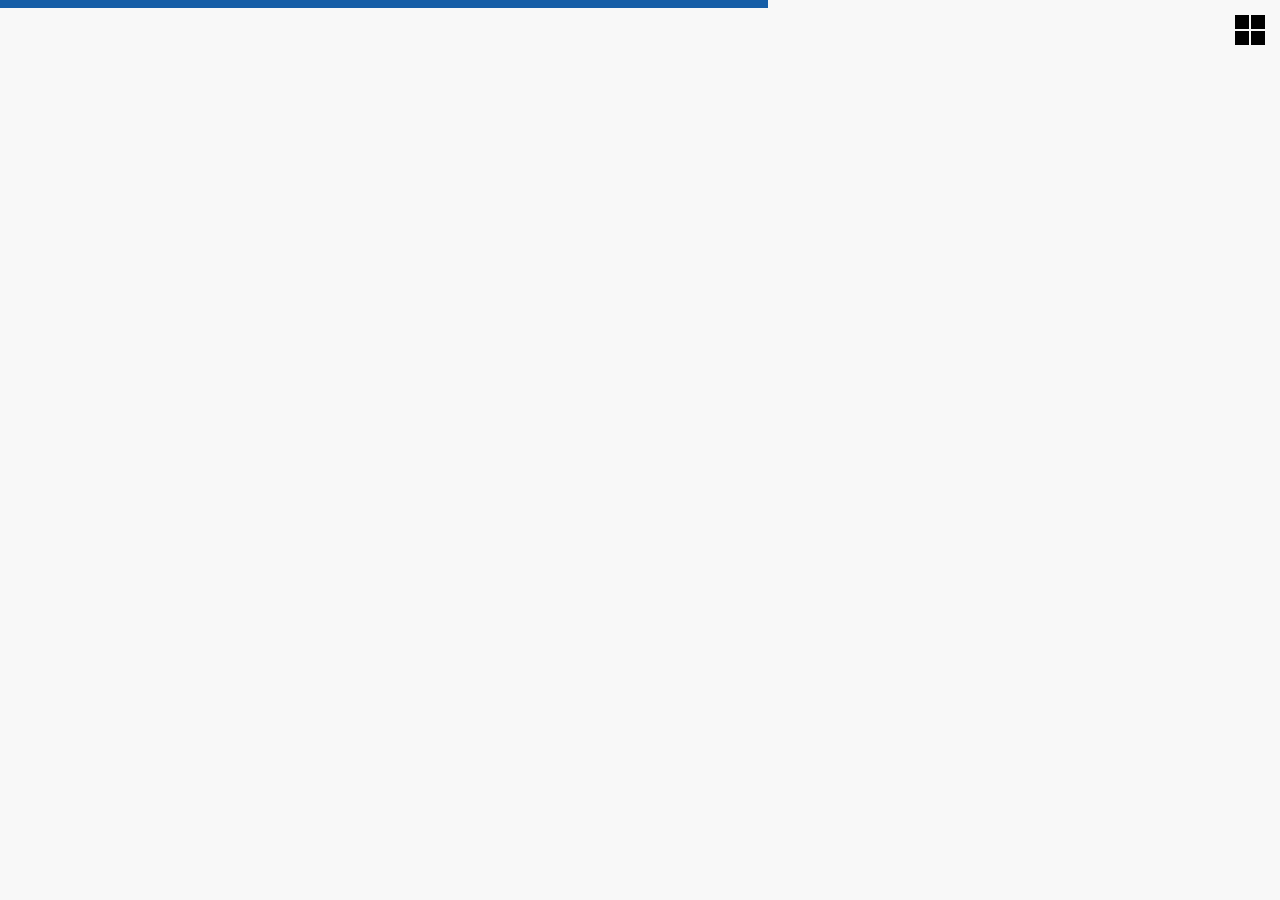
<file: news.html>
<!doctype html>
<!-- paulirish.com/2008/conditional-stylesheets-vs-css-hacks-answer-neither/ -->
<!--[if lt IE 7]> <html class="no-js ie6 oldie" lang="en"> <![endif]-->
<!--[if IE 7]>    <html class="no-js ie7 oldie" lang="en"> <![endif]-->
<!--[if IE 8]>    <html class="no-js ie8 oldie" lang="en"> <![endif]-->
<!-- Consider adding a manifest.appcache: h5bp.com/d/Offline -->
<!--[if gt IE 8]><!--> <html class="no-js" lang="en"> <!--<![endif]-->


<head>
  <meta charset="utf-8">

  <!-- Use the .htaccess and remove these lines to avoid edge case issues.
       More info: h5bp.com/b/378 
  <meta http-equiv="X-UA-Compatible" content="IE=edge,chrome=1">
  -->

  <title> National Social Security Fund</title>
  <meta name="description" content="">
  <meta name="author" content="">

  <!-- Mobile viewport optimization h5bp.com/ad -->
  <meta name="HandheldFriendly" content="True">
  <meta name="MobileOptimized" content="320">
  <meta name="viewport" content="width=device-width, user-scalable=no, initial-scale=1.0, minimum-scale=1.0, maximum-scale=1.0">

  <!-- Place favicon.ico and apple-touch-icon.png in the root directory: mathiasbynens.be/notes/touch-icons -->
  <!--<link rel="stylesheet" href="less/libs/jquery.mobile.custom.structure.min.css">-->
  <link rel="stylesheet" href="less/libs/jquery.mobile-1.1.1.css">
  <link rel="stylesheet" href="less/libs/flexslider.css">
  <link rel="stylesheet" href="less/photoswipe/photoswipe.css">



    
  <!-- LESS converted to css and minified via build script -->
  <link rel="stylesheet/less" href="less/style414d.html?internal-theme=@green">
  <script src="js/libs/less-1.1.4.js"></script>
  <!-- end LESS -->
  <!-- fonts -->
  <link href='http://fonts.googleapis.com/css?family=Source+Sans+Pro:300,400,600' rel='stylesheet' type='text/css'>

  <!-- More ideas for your <head> here: h5bp.com/d/head-Tips -->

  <!-- All JavaScript at the bottom, except this Modernizr build incl. Respond.js
       Respond is a polyfill for min/max-width media queries. Modernizr enables HTML5 elements & feature detects;
       for optimal performance, create your own custom Modernizr build: www.modernizr.com/download/ -->
  <script src="js/libs/modernizr-2.0.6.min.js"></script>
  

</head>

<body>
  <header>

  </header>
  <div role="main">
    
    <div id="news-page" data-role="page" class="page innerPage">
      <div class="topGrahic"></div>
      <a href="main.html" class="menuButton">
        <img src="img/menu-button.png" alt="Menu">
      </a>
      <div class="padpage padtop">
        <h1><a class="back" href="main.html"><img src="img/icon-back.png" alt="Back"> News & Events</a></h1>
        <p>
          Read the latest news from NSSF.
        </p>
      </div>
    
      
    
<div class="padpage padbottom" id="feedContent">    
    
          
      
 </div>     
      
<script src="js/jquery.jgfeed-min.js"></script>      
<script>
$('#news-page').on('pagebeforeshow',function(event){
	//location.reload(true);
	$("#feedContent").html('<div style="text-align: center; width: 100%"><img src="img/ajax-loader.gif" alt="loader"></div>');
	
	$.jGFeed('http://nssfug.org/feed',
        function(feeds){
            if(!feeds){
                $.mobile.showPageLoadingMsg("b", "Your internet connection seems to be down.", true);
            }
			$("#feedContent").html('');
            for(var i=0;i<feeds.entries.length;i++){
                var entry = feeds.entries[i];
                var title = entry.title;
                var link = entry.link;
                var description = entry.contentSnippet;
                var pubDate = entry.publishedDate;

                var html = "<div class='entry'><ul><li class='postTitle'><a class='fancy block' href='" + link + "' target='_blank'>" + title + "</a></li></ul>";
                html += "<em class='date'>" + pubDate + "</em>";
                html += "<p class='description'>" + description + "</p></div>";
				
				
                $("#feedContent").append($(html));
				
            }
        }, 5);
		$('#feedContent').trigger('create');
});	
</script>    
    
      
    
      
      
      <div class="padpage padbottom">
        
        
        
        <div class="footer">
          <div class="social right">
            
            <a href="http://twitter.com/nssfug/" target="_blank"> <img src="img/icon-twitter.png" alt="Follow us on Twitter"></a>
            <a href="http://facebook.com/nssfug/" target="_blank"> <img src="img/icon-facebook.png" alt="Like us on Facebook"></a>
          </div>
          
          <div class="copyright left">
            Copyright &copy;  National Social Security Fund
          </div>
          
          <div class="clearfix"></div>
        </div>
        <!--end footer-->
        
      </div>
      <!--end padpage-->
    </div>
    <!--end menuPage-->
    
  </div>
  
  <footer>

  </footer>



  <!-- JavaScript at the bottom for fast page loading -->

  <!-- Grab Google CDN's jQuery, with a protocol relative URL; fall back to local if offline -->
         
 <script src="//ajax.googleapis.com/ajax/libs/jquery/1.8.1/jquery.min.js"></script>
  <script>window.jQuery || document.write('<script src="js/libs/jquery-1.8.1.min.js"><\/script>')</script>


  <script type="text/javascript">
    $(document).bind("mobileinit", function(){
      $.mobile.defaultPageTransition = 'fade';
      $.mobile.ignoreContentEnabled = true;
      $.mobile.page.prototype.options.domCache = false;

      //$.mobile.ajaxEnabled = false;
    });
  </script>

  <script src="js/libs/iscroll.js"></script>
  <script src="js/libs/jquery.mobile-1.1.1.min.js"></script>
  <script src="js/libs/jquery.flexslider-min.js"></script>
  <script src="js/photoswipe/klass.min.js"></script>
  <script src="js/photoswipe/code.photoswipe.jquery-3.0.5.min.js"></script>
  <script src="http://maps.google.com/maps/api/js?sensor=false"></script>
  <script src="js/MobileDetect.js"></script>
  


  
  <!-- scripts concatenated and minified via build script -->
  <script defer src="js/plugins.js"></script>
  <script defer src="js/script.js"></script>
  <!-- end scripts -->


  <!-- Prompt IE 6 users to install Chrome Frame. Remove this if you want to support IE 6.
       chromium.org/developers/how-tos/chrome-frame-getting-started -->
  <!--[if lt IE 7 ]>
    <script defer src="//ajax.googleapis.com/ajax/libs/chrome-frame/1.0.3/CFInstall.min.js"></script>
    <script defer>window.attachEvent('onload',function(){CFInstall.check({mode:'overlay'})})</script>
  <![endif]-->

</body>


</html>
</file>
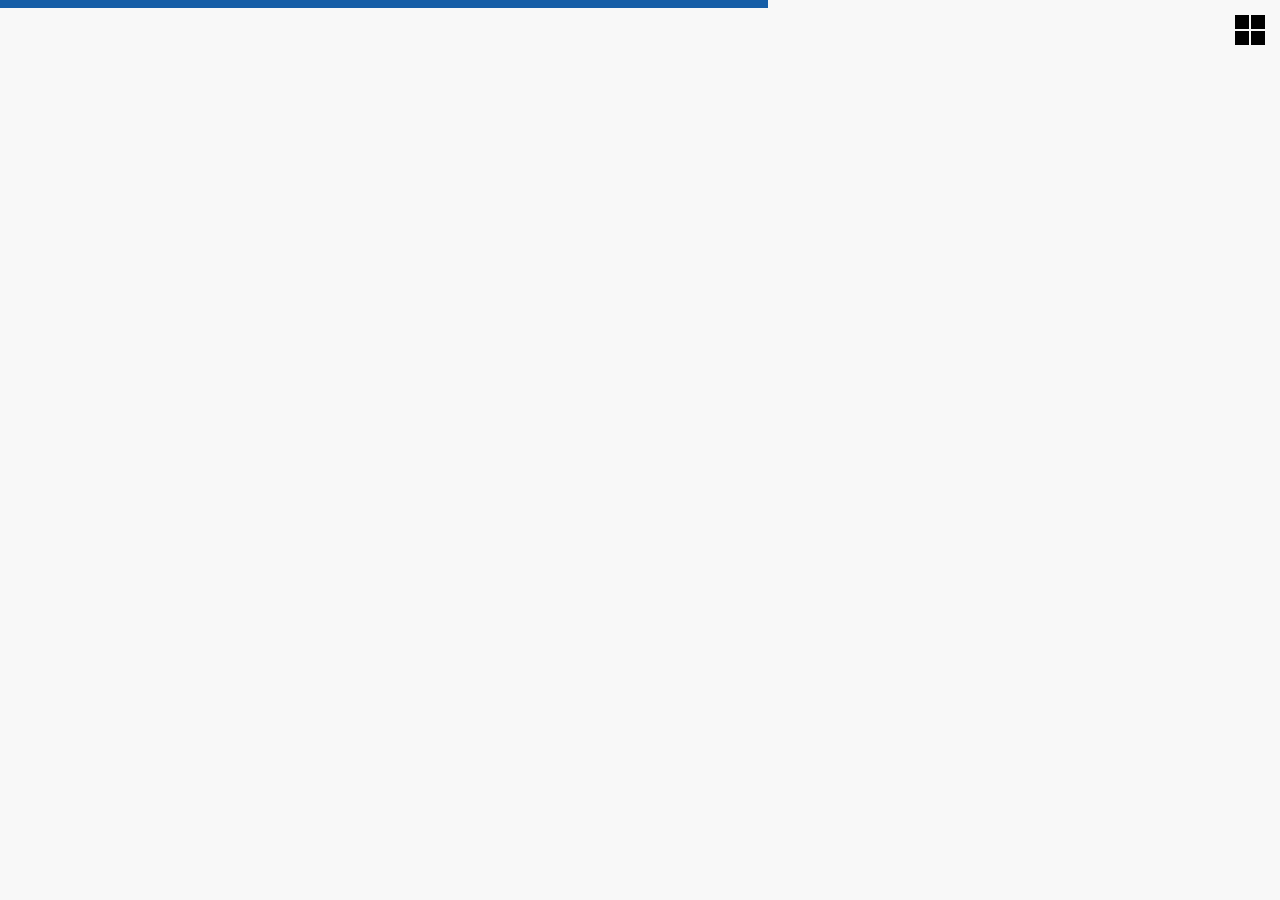
<file: selfservice.html>
<!doctype html>
<!-- paulirish.com/2008/conditional-stylesheets-vs-css-hacks-answer-neither/ -->
<!--[if lt IE 7]> <html class="no-js ie6 oldie" lang="en"> <![endif]-->
<!--[if IE 7]>    <html class="no-js ie7 oldie" lang="en"> <![endif]-->
<!--[if IE 8]>    <html class="no-js ie8 oldie" lang="en"> <![endif]-->
<!-- Consider adding a manifest.appcache: h5bp.com/d/Offline -->
<!--[if gt IE 8]><!--> <html class="no-js" lang="en"> <!--<![endif]-->


<head>
  <meta charset="utf-8">

  <!-- Use the .htaccess and remove these lines to avoid edge case issues.
       More info: h5bp.com/b/378 
  <meta http-equiv="X-UA-Compatible" content="IE=edge,chrome=1">
  -->

  <title> National Social Security Fund</title>
  <meta name="description" content="">
  <meta name="author" content="">

  <!-- Mobile viewport optimization h5bp.com/ad -->
  <meta name="HandheldFriendly" content="True">
  <meta name="MobileOptimized" content="320">
  <meta name="viewport" content="width=device-width, user-scalable=no, initial-scale=1.0, minimum-scale=1.0, maximum-scale=1.0">

  <!-- Place favicon.ico and apple-touch-icon.png in the root directory: mathiasbynens.be/notes/touch-icons -->
  <!--<link rel="stylesheet" href="less/libs/jquery.mobile.custom.structure.min.css">-->
  <link rel="stylesheet" href="less/libs/jquery.mobile-1.1.1.css">
  <link rel="stylesheet" href="less/libs/flexslider.css">
  <link rel="stylesheet" href="less/photoswipe/photoswipe.css">



    
  <!-- LESS converted to css and minified via build script -->
  <link rel="stylesheet/less" href="less/style414d.html?internal-theme=@green">
  <script src="js/libs/less-1.1.4.js"></script>
  <!-- end LESS -->
  <!-- fonts -->
  <link href='http://fonts.googleapis.com/css?family=Source+Sans+Pro:300,400,600' rel='stylesheet' type='text/css'>

  <!-- More ideas for your <head> here: h5bp.com/d/head-Tips -->

  <!-- All JavaScript at the bottom, except this Modernizr build incl. Respond.js
       Respond is a polyfill for min/max-width media queries. Modernizr enables HTML5 elements & feature detects;
       for optimal performance, create your own custom Modernizr build: www.modernizr.com/download/ -->
  <script src="js/libs/modernizr-2.0.6.min.js"></script>
  

</head>

<body>
  <header>

  </header>
  <div role="main">
    
    <div id="portfolioPage" data-role="page" class="page innerPage">
      <div class="topGrahic"></div>
      <a href="main.html" class="menuButton">
        <img src="img/menu-button.png" alt="Menu">
      </a>
      <div class="padpage padtop">
        <h1><a class="back" href="main.html"><img src="img/icon-back.png" alt="Back"> Self Service</a></h1>
        <p>
          Access our services from the comfort of your office, home or on the go anywhere in the world.
        </p>
      </div>
    
      
    
    
    
      <div class="projects">
        <ul data-role="listview">
            <li><a href="login.html">
                    <img src="img/docs-2-icon.png" alt="Full estatement">
                    <h3>Full estatement</h3>
                    <p>Login and read your statements</p>
            </a></li>
            <li><a href="ministatement.html">
                    <img src="img/ministatement.png" alt="image 1">
                    <h3>Mini Statement</h3>
                    <p>Receive your most recent statements</p>
            </a></li>
            <!--<li><a href="help.html">
                    <img src="img/help.png" alt="image 2">
                    <h3>Help</h3>
                    <p>Quick help on statements</p>
            </a></li>-->
            
        </ul>
      </div>
    
      
      
      
      
    
    
      
    
      
      
      <div class="padpage padbottom">
        
        
        
        <div class="footer">
          <div class="social right">
            
            <a href="http://twitter.com/nssfug/" target="_blank"> <img src="img/icon-twitter.png" alt="Follow us on Twitter"></a>
            <a href="http://facebook.com/nssfug/" target="_blank"> <img src="img/icon-facebook.png" alt="Like us on Facebook"></a>
          </div>
          
          <div class="copyright left">
            Copyright &copy;  National Social Security Fund
          </div>
          
          <div class="clearfix"></div>
        </div>
        <!--end footer-->
        
      </div>
      <!--end padpage-->
    </div>
    <!--end menuPage-->
    
  </div>
  
  <footer>

  </footer>



  <!-- JavaScript at the bottom for fast page loading -->

  <!-- Grab Google CDN's jQuery, with a protocol relative URL; fall back to local if offline -->
         
 <script src="//ajax.googleapis.com/ajax/libs/jquery/1.8.1/jquery.min.js"></script>
  <script>window.jQuery || document.write('<script src="js/libs/jquery-1.8.1.min.js"><\/script>')</script>


  <script type="text/javascript">
    $(document).bind("mobileinit", function(){
      $.mobile.defaultPageTransition = 'fade';
      $.mobile.ignoreContentEnabled = true;
      $.mobile.page.prototype.options.domCache = false;

      //$.mobile.ajaxEnabled = false;
    });
  </script>

  <script src="js/libs/iscroll.js"></script>
  <script src="js/libs/jquery.mobile-1.1.1.min.js"></script>
  <script src="js/libs/jquery.flexslider-min.js"></script>
  <script src="js/photoswipe/klass.min.js"></script>
  <script src="js/photoswipe/code.photoswipe.jquery-3.0.5.min.js"></script>
  <script src="http://maps.google.com/maps/api/js?sensor=false"></script>
  <script src="js/MobileDetect.js"></script>
  


  
  <!-- scripts concatenated and minified via build script -->
  <script defer src="js/plugins.js"></script>
  <script defer src="js/script.js"></script>
  <!-- end scripts -->


  <!-- Prompt IE 6 users to install Chrome Frame. Remove this if you want to support IE 6.
       chromium.org/developers/how-tos/chrome-frame-getting-started -->
  <!--[if lt IE 7 ]>
    <script defer src="//ajax.googleapis.com/ajax/libs/chrome-frame/1.0.3/CFInstall.min.js"></script>
    <script defer>window.attachEvent('onload',function(){CFInstall.check({mode:'overlay'})})</script>
  <![endif]-->

</body>


</html>
</file>
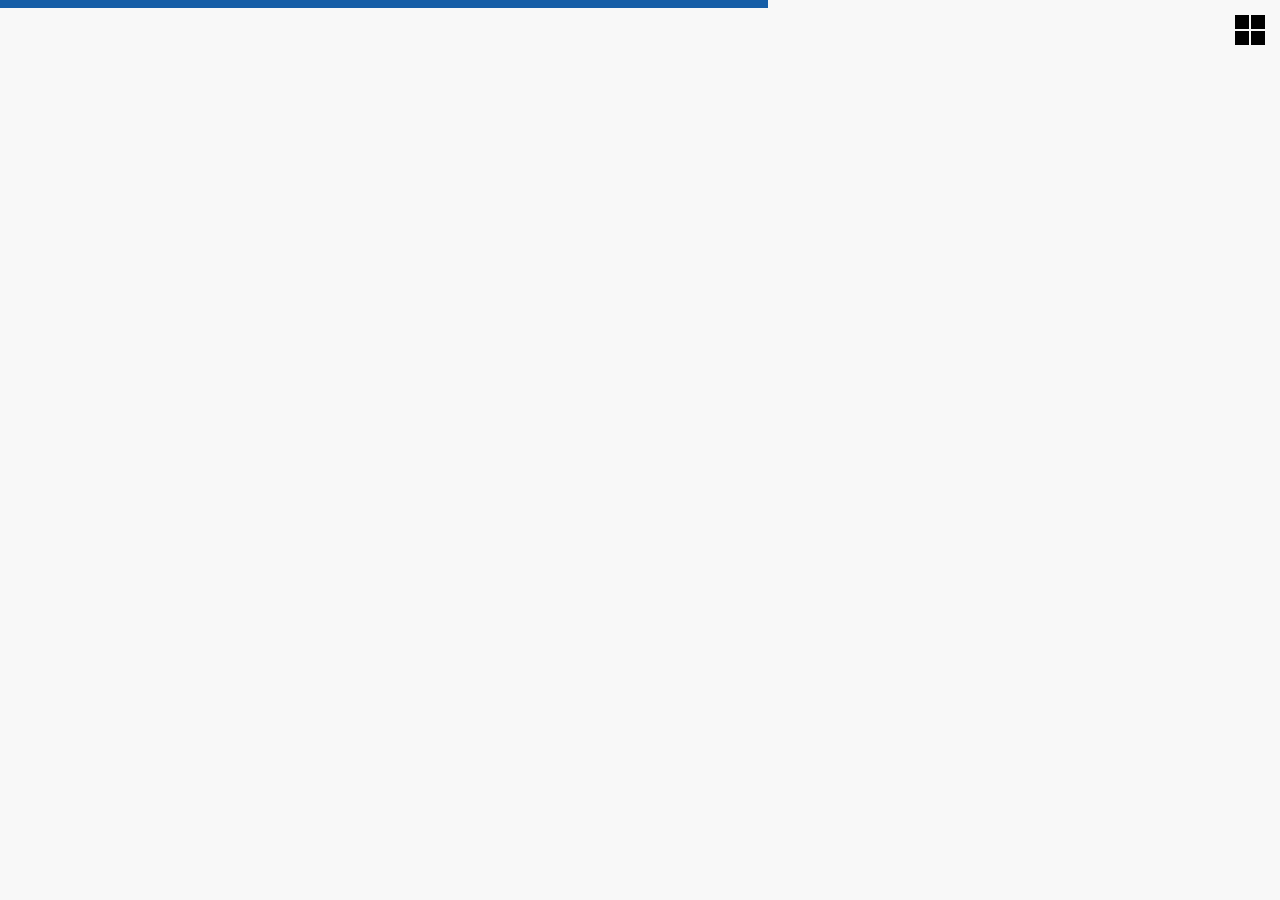
<file: social.html>
<!doctype html>
<!-- paulirish.com/2008/conditional-stylesheets-vs-css-hacks-answer-neither/ -->
<!--[if lt IE 7]> <html class="no-js ie6 oldie" lang="en"> <![endif]-->
<!--[if IE 7]>    <html class="no-js ie7 oldie" lang="en"> <![endif]-->
<!--[if IE 8]>    <html class="no-js ie8 oldie" lang="en"> <![endif]-->
<!-- Consider adding a manifest.appcache: h5bp.com/d/Offline -->
<!--[if gt IE 8]><!--> <html class="no-js" lang="en"> <!--<![endif]-->


<head>
  <meta charset="utf-8">

  <!-- Use the .htaccess and remove these lines to avoid edge case issues.
       More info: h5bp.com/b/378 
  <meta http-equiv="X-UA-Compatible" content="IE=edge,chrome=1">
  -->

  <title> National Social Security Fund</title>
  <meta name="description" content="">
  <meta name="author" content="">

  <!-- Mobile viewport optimization h5bp.com/ad -->
  <meta name="HandheldFriendly" content="True">
  <meta name="MobileOptimized" content="320">
  <meta name="viewport" content="width=device-width, user-scalable=no, initial-scale=1.0, minimum-scale=1.0, maximum-scale=1.0">

  <!-- Place favicon.ico and apple-touch-icon.png in the root directory: mathiasbynens.be/notes/touch-icons -->
  <!--<link rel="stylesheet" href="less/libs/jquery.mobile.custom.structure.min.css">-->
  <link rel="stylesheet" href="less/libs/jquery.mobile-1.1.1.css">
  <link rel="stylesheet" href="less/libs/flexslider.css">
  <link rel="stylesheet" href="less/photoswipe/photoswipe.css">



    
  <!-- LESS converted to css and minified via build script -->
  <link rel="stylesheet/less" href="less/style414d.html?internal-theme=@green">
  <script src="js/libs/less-1.1.4.js"></script>
  <!-- end LESS -->
  <!-- fonts -->
  <link href='http://fonts.googleapis.com/css?family=Source+Sans+Pro:300,400,600' rel='stylesheet' type='text/css'>

  <!-- More ideas for your <head> here: h5bp.com/d/head-Tips -->

  <!-- All JavaScript at the bottom, except this Modernizr build incl. Respond.js
       Respond is a polyfill for min/max-width media queries. Modernizr enables HTML5 elements & feature detects;
       for optimal performance, create your own custom Modernizr build: www.modernizr.com/download/ -->
  <script src="js/libs/modernizr-2.0.6.min.js"></script>
  

</head>

<body>
  <header>

  </header>
  <div role="main">
    
    <div id="portfolioPage" data-role="page" class="page innerPage">
      <div class="topGrahic"></div>
      <a href="main.html" class="menuButton">
        <img src="img/menu-button.png" alt="Menu">
      </a>
      <div class="padpage padtop">
        <h1><a class="back" href="main.html"><img src="img/icon-back.png" alt="Back"> Social Media</a></h1>
        <p>
          Access our social media from the comfort of your office, home or on the go anywhere in the world.
        </p>
      </div>
    
      
    
    
    
      <div class="projects">
        <ul data-role="listview">
            <li><a href="twitter.html">
                    <img src="img/twitter-bird-white-on-blue.gif" alt="Full estatement">
                    <h3>Twitter</h3>
                    <p>Read our tweets and follow us</p>
            </a></li>
            <li><a href="facebook.html">
                    <img src="img/facebook-icon-4.gif" alt="image 1">
                    <h3>Facebook</h3>
                    <p>Like our page and read our comments</p>
            </a></li>
            <li><a href="youtube.html">
                    <img src="img/YouTube.gif" alt="image 2">
                    <h3>YouTube</h3>
                    <p>Watch the latest videos</p>
            </a></li>
            
        </ul>
      </div>
    
      
      
      
      
    
    
      
    
      
      
      <div class="padpage padbottom">
        
        
        
        <div class="footer">
          <div class="social right">
            
            <a href="http://twitter.com/nssfug/" target="_blank"> <img src="img/icon-twitter.png" alt="Follow us on Twitter"></a>
            <a href="http://facebook.com/nssfug/" target="_blank"> <img src="img/icon-facebook.png" alt="Like us on Facebook"></a>
          </div>
          
          <div class="copyright left">
            Copyright &copy;  National Social Security Fund
          </div>
          
          <div class="clearfix"></div>
        </div>
        <!--end footer-->
        
      </div>
      <!--end padpage-->
    </div>
    <!--end menuPage-->
    
  </div>
  
  <footer>

  </footer>



  <!-- JavaScript at the bottom for fast page loading -->

  <!-- Grab Google CDN's jQuery, with a protocol relative URL; fall back to local if offline -->
         
 <script src="//ajax.googleapis.com/ajax/libs/jquery/1.8.1/jquery.min.js"></script>
  <script>window.jQuery || document.write('<script src="js/libs/jquery-1.8.1.min.js"><\/script>')</script>


  <script type="text/javascript">
    $(document).bind("mobileinit", function(){
      $.mobile.defaultPageTransition = 'fade';
      $.mobile.ignoreContentEnabled = true;
      $.mobile.page.prototype.options.domCache = false;

      //$.mobile.ajaxEnabled = false;
    });
  </script>

  <script src="js/libs/iscroll.js"></script>
  <script src="js/libs/jquery.mobile-1.1.1.min.js"></script>
  <script src="js/libs/jquery.flexslider-min.js"></script>
  <script src="js/photoswipe/klass.min.js"></script>
  <script src="js/photoswipe/code.photoswipe.jquery-3.0.5.min.js"></script>
  <script src="http://maps.google.com/maps/api/js?sensor=false"></script>
  <script src="js/MobileDetect.js"></script>
  


  
  <!-- scripts concatenated and minified via build script -->
  <script defer src="js/plugins.js"></script>
  <script defer src="js/script.js"></script>
  <!-- end scripts -->


  <!-- Prompt IE 6 users to install Chrome Frame. Remove this if you want to support IE 6.
       chromium.org/developers/how-tos/chrome-frame-getting-started -->
  <!--[if lt IE 7 ]>
    <script defer src="//ajax.googleapis.com/ajax/libs/chrome-frame/1.0.3/CFInstall.min.js"></script>
    <script defer>window.attachEvent('onload',function(){CFInstall.check({mode:'overlay'})})</script>
  <![endif]-->

</body>


</html>
</file>
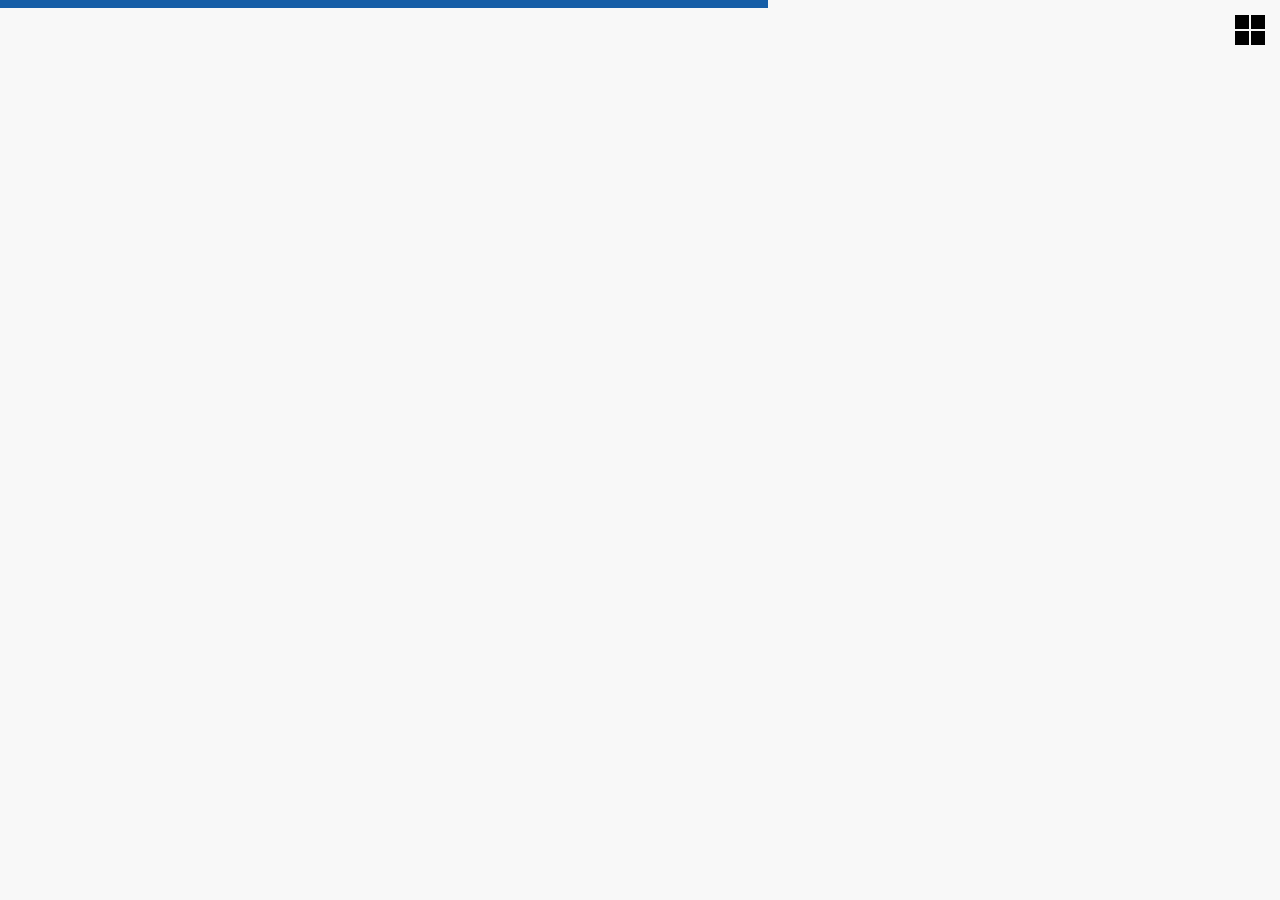
<file: twitter.html>
<!doctype html>
<!-- paulirish.com/2008/conditional-stylesheets-vs-css-hacks-answer-neither/ -->
<!--[if lt IE 7]> <html class="no-js ie6 oldie" lang="en"> <![endif]-->
<!--[if IE 7]>    <html class="no-js ie7 oldie" lang="en"> <![endif]-->
<!--[if IE 8]>    <html class="no-js ie8 oldie" lang="en"> <![endif]-->
<!-- Consider adding a manifest.appcache: h5bp.com/d/Offline -->
<!--[if gt IE 8]><!--> <html class="no-js" lang="en"> <!--<![endif]-->


<head>
  <meta charset="utf-8">

  <!-- Use the .htaccess and remove these lines to avoid edge case issues.
       More info: h5bp.com/b/378 
  <meta http-equiv="X-UA-Compatible" content="IE=edge,chrome=1">
  -->

  <title> National Social Security Fund</title>
  <meta name="description" content="">
  <meta name="author" content="">

  <!-- Mobile viewport optimization h5bp.com/ad -->
  <meta name="HandheldFriendly" content="True">
  <meta name="MobileOptimized" content="320">
  <meta name="viewport" content="width=device-width, user-scalable=no, initial-scale=1.0, minimum-scale=1.0, maximum-scale=1.0">

  <!-- Place favicon.ico and apple-touch-icon.png in the root directory: mathiasbynens.be/notes/touch-icons -->
  <!--<link rel="stylesheet" href="less/libs/jquery.mobile.custom.structure.min.css">-->
  <link rel="stylesheet" href="less/libs/jquery.mobile-1.1.1.css">
  <link rel="stylesheet" href="less/libs/flexslider.css">
  <link rel="stylesheet" href="less/photoswipe/photoswipe.css">



    
  <!-- LESS converted to css and minified via build script -->
  <link rel="stylesheet/less" href="less/style414d.html?internal-theme=@green">
  <script src="js/libs/less-1.1.4.js"></script>
  <!-- end LESS -->
  <!-- fonts -->
  <link href='http://fonts.googleapis.com/css?family=Source+Sans+Pro:300,400,600' rel='stylesheet' type='text/css'>

  <!-- More ideas for your <head> here: h5bp.com/d/head-Tips -->

  <!-- All JavaScript at the bottom, except this Modernizr build incl. Respond.js
       Respond is a polyfill for min/max-width media queries. Modernizr enables HTML5 elements & feature detects;
       for optimal performance, create your own custom Modernizr build: www.modernizr.com/download/ -->
  <script src="js/libs/modernizr-2.0.6.min.js"></script>
  

</head>

<body>
  <header>

  </header>
  <div role="main">
    
    <div id="portfolioPage" data-role="page" class="page innerPage">
      <div class="topGrahic"></div>
      <a href="main.html" class="menuButton">
        <img src="img/menu-button.png" alt="Menu">
      </a>
      <div class="padpage padtop">
        <h1><a class="back" href="social.html"><img src="img/icon-back.png" alt="Back"> Twitter</a></h1>
        <p>
          Access our social media from the comfort of your office, home or on the go anywhere in the world.
        </p>
      </div>
    
      
    
    
    
      <ul id="twitter_update_list" class="padpage padbottom">
          <div style="text-align: center; width: 100%">
            <img src="img/ajax-loader.gif" alt="loader">
          </div>
        </ul>
        <script type="text/javascript" src="js/blogger.js"></script>
        <!-- link doesn't work anymore -->
        <!--<script type="text/javascript" src="http://twitter.com/statuses/user_timeline/rahul_vagadiya.json?callback=twitterCallback2&count=5"></script>-->
        <script type="text/javascript" src="https://api.twitter.com/1/statuses/user_timeline.json?screen_name=nssfug&amp;callback=twitterCallback2&amp;count=10"></script>
    
      
      
      
      
    
    
      
    
      
      
      <div class="padpage padbottom">
        
        
        
        <div class="footer">
          <div class="social right">
            
            <a href="http://twitter.com/nssfug/" target="_blank"> <img src="img/icon-twitter.png" alt="Follow us on Twitter"></a>
            <a href="http://facebook.com/nssfug/" target="_blank"> <img src="img/icon-facebook.png" alt="Like us on Facebook"></a>
          </div>
          
          <div class="copyright left">
            Copyright &copy;  National Social Security Fund
          </div>
          
          <div class="clearfix"></div>
        </div>
        <!--end footer-->
        
      </div>
      <!--end padpage-->
    </div>
    <!--end menuPage-->
    
  </div>
  
  <footer>

  </footer>



  <!-- JavaScript at the bottom for fast page loading -->

  <!-- Grab Google CDN's jQuery, with a protocol relative URL; fall back to local if offline -->
         
 <script src="//ajax.googleapis.com/ajax/libs/jquery/1.8.1/jquery.min.js"></script>
  <script>window.jQuery || document.write('<script src="js/libs/jquery-1.8.1.min.js"><\/script>')</script>


  <script type="text/javascript">
    $(document).bind("mobileinit", function(){
      $.mobile.defaultPageTransition = 'fade';
      $.mobile.ignoreContentEnabled = true;
      $.mobile.page.prototype.options.domCache = false;

      //$.mobile.ajaxEnabled = false;
    });
  </script>

  <script src="js/libs/iscroll.js"></script>
  <script src="js/libs/jquery.mobile-1.1.1.min.js"></script>
  <script src="js/libs/jquery.flexslider-min.js"></script>
  <script src="js/photoswipe/klass.min.js"></script>
  <script src="js/photoswipe/code.photoswipe.jquery-3.0.5.min.js"></script>
  <script src="http://maps.google.com/maps/api/js?sensor=false"></script>
  <script src="js/MobileDetect.js"></script>
  


  
  <!-- scripts concatenated and minified via build script -->
  <script defer src="js/plugins.js"></script>
  <script defer src="js/script.js"></script>
  <!-- end scripts -->


  <!-- Prompt IE 6 users to install Chrome Frame. Remove this if you want to support IE 6.
       chromium.org/developers/how-tos/chrome-frame-getting-started -->
  <!--[if lt IE 7 ]>
    <script defer src="//ajax.googleapis.com/ajax/libs/chrome-frame/1.0.3/CFInstall.min.js"></script>
    <script defer>window.attachEvent('onload',function(){CFInstall.check({mode:'overlay'})})</script>
  <![endif]-->

</body>


</html>
</file>
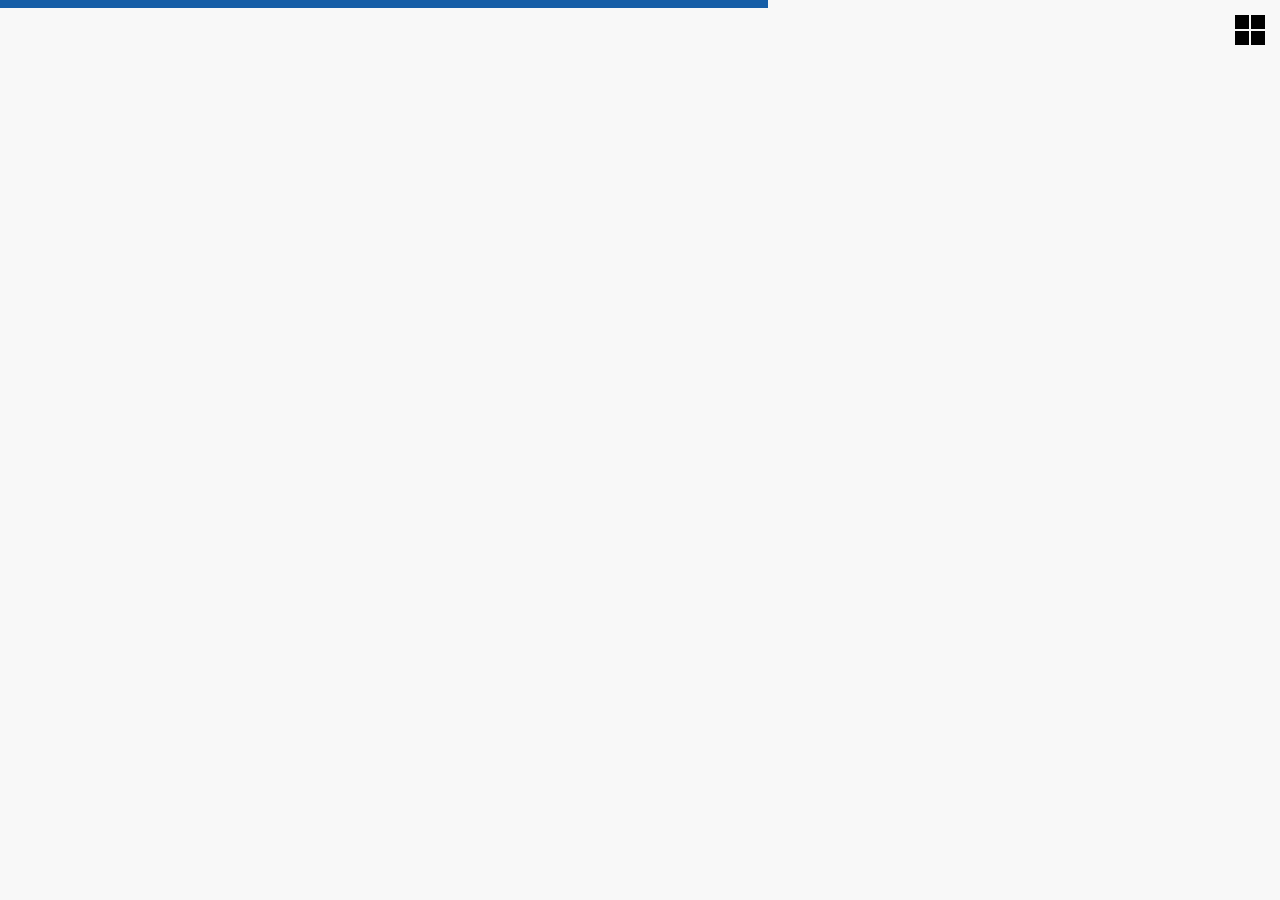
<file: youtube.html>
<!doctype html>
<!-- paulirish.com/2008/conditional-stylesheets-vs-css-hacks-answer-neither/ -->
<!--[if lt IE 7]> <html class="no-js ie6 oldie" lang="en"> <![endif]-->
<!--[if IE 7]>    <html class="no-js ie7 oldie" lang="en"> <![endif]-->
<!--[if IE 8]>    <html class="no-js ie8 oldie" lang="en"> <![endif]-->
<!-- Consider adding a manifest.appcache: h5bp.com/d/Offline -->
<!--[if gt IE 8]><!--> <html class="no-js" lang="en"> <!--<![endif]-->


<head>
  <meta charset="utf-8">

  <!-- Use the .htaccess and remove these lines to avoid edge case issues.
       More info: h5bp.com/b/378 
  <meta http-equiv="X-UA-Compatible" content="IE=edge,chrome=1">
  -->

  <title> National Social Security Fund</title>
  <meta name="description" content="">
  <meta name="author" content="">

  <!-- Mobile viewport optimization h5bp.com/ad -->
  <meta name="HandheldFriendly" content="True">
  <meta name="MobileOptimized" content="320">
  <meta name="viewport" content="width=device-width, user-scalable=no, initial-scale=1.0, minimum-scale=1.0, maximum-scale=1.0">

  <!-- Place favicon.ico and apple-touch-icon.png in the root directory: mathiasbynens.be/notes/touch-icons -->
  <!--<link rel="stylesheet" href="less/libs/jquery.mobile.custom.structure.min.css">-->
  <link rel="stylesheet" href="less/libs/jquery.mobile-1.1.1.css">
  <link rel="stylesheet" href="less/libs/flexslider.css">
  <link rel="stylesheet" href="less/photoswipe/photoswipe.css">



    
  <!-- LESS converted to css and minified via build script -->
  <link rel="stylesheet/less" href="less/style414d.html?internal-theme=@green">
  <script src="js/libs/less-1.1.4.js"></script>
  <!-- end LESS -->
  <!-- fonts -->
  <link href='http://fonts.googleapis.com/css?family=Source+Sans+Pro:300,400,600' rel='stylesheet' type='text/css'>

  <!-- More ideas for your <head> here: h5bp.com/d/head-Tips -->

  <!-- All JavaScript at the bottom, except this Modernizr build incl. Respond.js
       Respond is a polyfill for min/max-width media queries. Modernizr enables HTML5 elements & feature detects;
       for optimal performance, create your own custom Modernizr build: www.modernizr.com/download/ -->
  <script src="js/libs/modernizr-2.0.6.min.js"></script>
  

</head>

<body>
  <header>

  </header>
  <div role="main">
    
    <div id="youtube-page" data-role="page" class="page innerPage" data-dom-cache="false">
    <style>
		.vid-duration
		{
			display: block;
		}
		.vid-views
		{
			display: block;
		}
		.yt-channel-title{
			font-weight: bold;
			margin-bottom: 10px;
		}
		.vid-thumb{
			width: 80%;
			border: 1px solid #006;
		}
	</style>
    <script src="js/jquery.youtube.channel.js"></script>
    <script>
    $('#youtube-page').on('pagebeforeshow',function(event){
    // code to execute on that page
    //$(this) works as expected - refers the page
		//console.log('Page before show called on you tube');
		$('#videos').html('');
		$('#videos').youtubeChannel({
				username: 'NSSFUG',
				startIndex: 1,
				maxResults: 10,
				orderBy: 'published'
			});
			
		
		//console.log(totalWidth);
		
	});
	
    </script>
      <div class="topGrahic"></div>
      <a href="main.html" class="menuButton">
        <img src="img/menu-button.png" alt="Menu">
      </a>
      <div class="padpage padtop">
        <h1><a class="back" href="social.html"><img src="img/icon-back.png" alt="Back"> YouTube</a></h1>
        <p>
          Access our social media from the comfort of your office, home or on the go anywhere in the world.
        </p>
        
      </div>
    
      
    <div id="videos" class="padpage padtop">
    	<div style="text-align: center; width: 100%"><img src="img/ajax-loader.gif" alt="loader"></div>
    </div>
    
    
     
    
    
      
    
      
      
      <div class="padpage padbottom">
        
        
        
        <div class="footer">
          <div class="social right">
            
            <a href="http://twitter.com/nssfug/" target="_blank"> <img src="img/icon-twitter.png" alt="Follow us on Twitter"></a>
            <a href="http://facebook.com/nssfug/" target="_blank"> <img src="img/icon-facebook.png" alt="Like us on Facebook"></a>
          </div>
          
          <div class="copyright left">
            Copyright &copy;  National Social Security Fund
          </div>
          
          <div class="clearfix"></div>
        </div>
        <!--end footer-->
        
      </div>
      <!--end padpage-->
    </div>
    <!--end menuPage-->
    
  </div>
  
  <footer>

  </footer>



  <!-- JavaScript at the bottom for fast page loading -->

  <!-- Grab Google CDN's jQuery, with a protocol relative URL; fall back to local if offline -->
         
 <script src="//ajax.googleapis.com/ajax/libs/jquery/1.8.1/jquery.min.js"></script>
  <script>window.jQuery || document.write('<script src="js/libs/jquery-1.8.1.min.js"><\/script>')</script>


  <script type="text/javascript">
    $(document).bind("mobileinit", function(){
      $.mobile.defaultPageTransition = 'fade';
      $.mobile.ignoreContentEnabled = true;
      $.mobile.page.prototype.options.domCache = false;

      //$.mobile.ajaxEnabled = false;
    });
  </script>

  <script src="js/libs/iscroll.js"></script>
  <script src="js/libs/jquery.mobile-1.1.1.min.js"></script>
  <script src="js/libs/jquery.flexslider-min.js"></script>
  <script src="js/photoswipe/klass.min.js"></script>
  <script src="js/photoswipe/code.photoswipe.jquery-3.0.5.min.js"></script>
  <script src="http://maps.google.com/maps/api/js?sensor=false"></script>
  <script src="js/MobileDetect.js"></script>
  


  
  <!-- scripts concatenated and minified via build script -->
  <script defer src="js/plugins.js"></script>
  <script defer src="js/script.js"></script>
  <!-- end scripts -->


  <!-- Prompt IE 6 users to install Chrome Frame. Remove this if you want to support IE 6.
       chromium.org/developers/how-tos/chrome-frame-getting-started -->
  <!--[if lt IE 7 ]>
    <script defer src="//ajax.googleapis.com/ajax/libs/chrome-frame/1.0.3/CFInstall.min.js"></script>
    <script defer>window.attachEvent('onload',function(){CFInstall.check({mode:'overlay'})})</script>
  <![endif]-->

</body>


</html>
</file>
<file: less/photoswipe/photoswipe.css>
/*
 * photoswipe.css
 * Copyright (c) %%year%% by Code Computerlove (http://www.codecomputerlove.com)
 * Licensed under the MIT license
 *
 * Default styles for PhotoSwipe
 * Avoid any position or dimension based styles
 * where possible, unless specified already here.
 * The gallery automatically works out gallery item
 * positions etc.
 */

 
body.ps-active, body.ps-building, div.ps-active, div.ps-building
{
	background: #000;
	overflow: hidden;
}
body.ps-active *, div.ps-active *
{ 
	-webkit-tap-highlight-color:  rgba(255, 255, 255, 0); 
	display: none;
}
body.ps-active *:focus, div.ps-active *:focus 
{ 
	outline: 0; 
}


/* Document overlay */
div.ps-document-overlay 
{
	background: #000;
}


/* UILayer */
div.ps-uilayer { 
	
	background: #000;
	cursor: pointer;
	
}


/* Zoom/pan/rotate layer */
div.ps-zoom-pan-rotate{
	background: #000;
}
div.ps-zoom-pan-rotate *  { display: block; }


/* Carousel */
div.ps-carousel-item-loading 
{ 
	background: url(../../img/photoswipe/loader.gif) no-repeat center center; 
}

div.ps-carousel-item-error 
{ 
	background: url(../../img/photoswipe/error.gif) no-repeat center center; 
}


/* Caption */
div.ps-caption
{ 
	background: #000000;
	background: -moz-linear-gradient(top, #303130 0%, #000101 100%);
	background: -webkit-gradient(linear, left top, left bottom, color-stop(0%,#303130), color-stop(100%,#000101));
	border-bottom: 1px solid #42403f;
	color: #ffffff;
	font-size: 13px;
	font-family: "Lucida Grande", Helvetica, Arial,Verdana, sans-serif;
	text-align: center;
}
div.ps-caption *  { display: inline; }

div.ps-caption-bottom
{ 
	border-top: 1px solid #42403f;
	border-bottom: none;
	min-height: 44px;
}

div.ps-caption-content
{
	padding: 13px;
	display: block;
}


/* Toolbar */
div.ps-toolbar
{ 
	background: #000000;
	background: -moz-linear-gradient(top, #303130 0%, #000101 100%);
	background: -webkit-gradient(linear, left top, left bottom, color-stop(0%,#303130), color-stop(100%,#000101));
	border-top: 1px solid #42403f;
	color: #ffffff;
	font-size: 13px;
	font-family: "Lucida Grande", Helvetica, Arial,Verdana, sans-serif;
	text-align: center;
	height: 44px;
	display: table;
	table-layout: fixed;
}
div.ps-toolbar * { 
	display: block;
}

div.ps-toolbar-top 
{
	border-bottom: 1px solid #42403f;
	border-top: none;
}

div.ps-toolbar-close, div.ps-toolbar-previous, div.ps-toolbar-next, div.ps-toolbar-play
{
	cursor: pointer;
	display: table-cell;
}

div.ps-toolbar div div.ps-toolbar-content
{
	width: 44px;
	height: 44px;
	margin: 0 auto 0;
	background-image: url(../../img/photoswipe/icons.png);
	background-repeat: no-repeat;
}

div.ps-toolbar-close div.ps-toolbar-content
{
	background-position: 0 0;
}

div.ps-toolbar-previous div.ps-toolbar-content
{
	background-position: -44px 0;
}

div.ps-toolbar-previous-disabled div.ps-toolbar-content
{
	background-position: -44px -44px;
}

div.ps-toolbar-next div.ps-toolbar-content
{
	background-position: -132px 0;
}

div.ps-toolbar-next-disabled div.ps-toolbar-content
{
	background-position: -132px -44px;
}

div.ps-toolbar-play div.ps-toolbar-content
{
	background-position: -88px 0;
}

/* Hi-res display */
@media only screen and (-webkit-min-device-pixel-ratio: 1.5),
       only screen and (-moz-min-device-pixel-ratio: 1.5),
       only screen and (min-resolution: 240dpi)
{
	div.ps-toolbar div div.ps-toolbar-content
	{
		-moz-background-size: 176px 88px;
		-o-background-size: 176px 88px;
		-webkit-background-size: 176px 88px;
		background-size: 176px 88px;
		background-image: url(../../img/photoswipe/icons@2x.png);
	}
}
</file>
<file: less/mod.css>
@charset "utf-8";
/* CSS Document */

div.tile-header
{
	float: none;
   height: 31%;
   margin: 0 0 9% 0;
   position: relative;
   min-height: 70px;
   background-color:#165EA7;
   width: 98%;
}

.button7{
	padding-top: 9px;
	padding-bottom: 9px;		
}
</file>
<file: less/style414d.html.css>
.table3 tr:last-child{
	font-weight: bold;
	border-top-width: 1px;
	border-top-style: solid;
	border-top-color: #333;	
}
.clearfix{
	clear:both;
}
.flipMe {
  -moz-transform:scaleX(-1);
  -o-transform:scaleX(-1);
  -webkit-transform:scaleX(-1);
  transform:scaleX(-1);
  filter:FlipH;
  -ms-filter:"FlipH";
}
::selection {
  background-color:#689913;
  color:#fff;
}
::-moz-selection {
  background-color:#689913;
  color:#fff;
}
.left { float:left; }
.right { float:right; }
h1, h2, h3, h4, h5, h6, ul, li, p {
  margin:0;
  padding:0;
}
ul, li { list-style:none; }
a, a:active, a:visited, a:focus, a:hover {
  text-decoration:none;
  color:#222;
}
body, .page, .ui-overlay-c {
  font-family:'Source Sans Pro', sans-serif;
  font-size:14px;
  font-weight:normal;
  overflow:hidden;
  margin:0 auto;
  background:#f8f8f8 !important;
}
h1 {
  font-size:27.5px;
  font-weight:200;
  margin-bottom:10px;
  text-align:left;
}
h1 a {
  font-size:27.5px;
  font-weight:200;
}
h1 a.back img { width:23px; }
a.next img { width:23px; }
h2 {
  background-color:#252525;
  line-height:30px;
  font-size:19px;
  font-weight:200;
  position:absolute;
  left:0;
  width:100%;
  height:30px;
}
span.h2 {
  position:relative;
  display:block;
  line-height:30px;
  font-size:19px;
  color:#fff;
  font-weight:200;
  margin-bottom:14px;
}
h3 {
  font-size:18px;
  font-weight:200;
  max-height:43px;
  padding-bottom:4px;
  overflow:hidden;
}
h4 {
  color:#689913;
  font-size:17px;
  font-weight:200;
  margin-bottom:14px;
}
h4 a { color:#689913 !important; }
p { margin-bottom:14px; }
.ui-loader {
  opacity:0.4 !important;
  filter:1 !important;
}
.ui-loader .ui-icon { background-color:transparent !important; }
#twitter_update_list li {
  margin:0 0 10px;
  padding:7px;
  background:#fff;
  -webkit-border-radius:5px;
  -moz-border-radius:5px;
  border-radius:5px;
  -moz-background-clip:padding;
  -webkit-background-clip:padding-box;
  background-clip:padding-box;
}
#twitter_update_list li span { color:#222; }
#twitter_update_list li span a {
  display:inline !important;
  margin:0;
  float:none;
}
#twitter_update_list li a {
  color:#689913;
  display:block;
  margin-top:5px;
  transition:all 0.2s;
  -moz-transition:all 0.2s;
  -webkit-transition:all 0.2s;
  -o-transition:color all 0.2s;
}
#twitter_update_list li a:hover { color:#496c0d; }
.ui-mobile, .ui-mobile .ui-page { min-height:0; }
.padpage {
  padding-left:10.5%;
  padding-right:10.5%;
}
.padpage.padtop { padding-top:10.5%; }
.padpage.padbottom { padding-bottom:10.5%; }
.successMessage {
  display:none;
  background:#96dd1b;
  color:white;
  padding:5px;
  margin-bottom:20px;
}
.successMessage p { margin:0; }
::-webkit-input-placeholder { color:#262222; }
input:-moz-placeholder { color:#262222; }
.invalid {
  background-color:#fff !important;
  border-color:#689913 !important;
}
.textbox, .textarea {
  font-size:12px;
  line-height:26px;
  background:#fff;
  border-width:0 1px 1px 0;
  border-style:solid;
  border-color:#dadada;
  color:#262222;
  width:100%;
  padding:0 5px;
  box-sizing:border-box;
  -webkit-box-sizing:border-box;
  -moz-box-sizing:border-box;
  -webkit-border-radius:0;
  -moz-border-radius:0;
  border-radius:0;
  -moz-background-clip:padding;
  -webkit-background-clip:padding-box;
  background-clip:padding-box;
}
.button {
  background:#689913;
  padding:0 10px;
  line-height:26px;
  width:100%;
  font-size:12px;
  border:0;
  color:#fff;
  font-weight:200;
  transition:all 0.4s;
  -moz-transition:all 0.4s;
  -webkit-transition:all 0.4s;
  -o-transition:color all 0.4s;
  -webkit-border-radius:0;
  -moz-border-radius:0;
  border-radius:0;
  -moz-background-clip:padding;
  -webkit-background-clip:padding-box;
  background-clip:padding-box;
}
.button.inline { width:auto; }
.button:hover { background:#87c619; }
form li { margin-bottom:10px; }
.innerPage {
  background:#f8f8f8;
  color:#222;
  text-align:justify;
  font-weight:200;
  box-sizing:border-box;
  -webkit-box-sizing:border-box;
  -moz-box-sizing:border-box;
  min-height:100% !important;
}
.innerPage .topGrahic {
  position:absolute;
  width:60%;
  height:4px;
  background:#165ea7;
  top:0;
  left:0;
}
.innerPage .menuButton {
  position:absolute;
  display:block;
  right:15px;
  top:15px;
}
.innerPage .menuButton:hover img {
  transform:rotate(90deg);
  -webkit-transform:rotate(90deg);
  -moz-transform:rotate(90deg);
  -o-transform:rotate(90deg);
}
.innerPage .menuButton img {
  width:15px;
  transition:all 0.2s;
  -moz-transition:all 0.2s;
  -webkit-transition:all 0.2s;
  -o-transition:color all 0.2s;
}
.innerPage .flexslider {
  max-height:200px;
  margin-bottom:14px;
  overflow:hidden;
  box-shadow:0 0 0 0;
  -webkit-box-shadow:0 0 0 0;
  -moz-box-shadow:0 0 0 0;
  -o-box-shadow:0 0 0 0;
}
.innerPage .flexslider .flex-viewport { overflow:visible !important; }
.innerPage .flexslider li {
  text-align:left;
  box-sizing:border-box;
  -webkit-box-sizing:border-box;
  -moz-box-sizing:border-box;
}
.innerPage .flexslider img { width:100%; }
.innerPage .footer { margin-top:25px; }
.innerPage .footer .social {
  box-sizing:border-box;
  -webkit-box-sizing:border-box;
  -moz-box-sizing:border-box;
  -o-box-sizing:border-box;
}
.innerPage .footer .social a {
  display:block;
  background-color:#689913;
  margin-right:5px;
  float:left;
}
.innerPage .footer .social a:last-child { margin-right:0; }
.innerPage .footer .social a img { width:24px; }
.innerPage .footer .copyright {
  color:#689913;
  font-size:12px;
  box-sizing:border-box;
  -webkit-box-sizing:border-box;
  -moz-box-sizing:border-box;
  -o-box-sizing:border-box;
  width:60%;
  line-height:24px;
}
.blog { margin-top:20px; }
.blog .head .image {
  box-sizing:border-box;
  -webkit-box-sizing:border-box;
  -moz-box-sizing:border-box;
  -0-box-sizing:border-box;
  width:25%;
  margin-right:4%;
  text-align:left;
  display:block;
  max-height:150px;
}
.blog .head .image.icon {
  text-align:center;
  background:#689913;
  padding:2%;
}
.blog .head .image img { max-width:100%; }
.blogDetail .head .image {
  box-sizing:border-box;
  -webkit-box-sizing:border-box;
  -moz-box-sizing:border-box;
  -0-box-sizing:border-box;
  width:100%;
  text-align:center;
  display:block;
  max-height:150px;
}
.blogDetail .head .image.icon {
  padding:2%;
  background:#689913;
}
.blogDetail .head .image img { width:100%; }
.blogPost {
  margin-bottom:20px;
  padding-bottom:4%;
}
.blogPost .head {
  overflow:hidden;
  position:relative;
  margin-bottom:2%;
}
.blogPost .head .title {
  box-sizing:border-box;
  -webkit-box-sizing:border-box;
  -moz-box-sizing:border-box;
  -0-box-sizing:border-box;
  width:71%;
}
.blogPost .head .title h3 {
  font-size:18px;
  font-weight:200;
  max-height:43px;
  padding-bottom:4px;
  overflow:hidden;
}
.blogPost .head .date {
  font-size:85%;
  color:#689913;
  margin-bottom:14px;
}
.blogPost .head .comments {
  position:relative;
  width:28px;
  height:25px;
}
.blogPost .head .comments img {
  position:absolute;
  width:28px;
  z-index:1;
}
.blogPost .head .comments .count {
  text-align:center;
  display:block;
  width:23px;
  left:4px;
  position:absolute;
  z-index:2;
  font-size:15px;
  line-height:25px;
  font-weight:200;
  color:#689913;
  border-bottom:1px solid #689913;
}
.blogPost .description { margin-bottom:10px; }
.blogPost .foot {
  font-size:85%;
  padding-bottom:15px;
  border-bottom:1px solid #689913;
}
.blogPost .foot .author { color:#689913; }
.blogPost .foot .category {
  background:#689913;
  color:#fff;
  padding:2px;
}
.blogPost .comments-list {
  margin-top:10px;
  margin-bottom:15px;
  padding-bottom:15px;
  border-bottom:1px solid #689913;
}
.blogPost .comments-list ul { margin-bottom:30px; }
.blogPost .comments-list ul li {
  margin-bottom:20px;
  padding-bottom:10px;
  border-bottom:1px dashed #689913;
}
.blogPost .comments-list ul li:last-child {
  border-bottom:0;
  padding-bottom:0;
}
.blogPost .comments-list ul li .author {
  font-size:14px;
  font-weight:400;
}
.blogPost .comments-list ul li .date {
  font-size:11px;
  font-weight:400;
  line-height:20px;
}
.blogPost .comments-list ul li .comment {
  font-size:13px;
  font-weight:200;
  margin-top:5px;
}
.blogPost .postComment { padding-bottom:10px; }
.pagination {
  margin:0 0 30px;
  padding-bottom:30px;
  border-bottom:1px solid #689913;
}
.pagination .page-description {
  color:#689913;
  line-height:21px;
}
.pagination ul li {
  float:left;
  margin-right:14px;
}
.pagination ul li:last-child { margin-right:0; }
.pagination ul li a {
  background:#689913;
  display:block;
  width:21px;
  color:#fff;
  font-size:15px;
  font-weight:200;
  text-align:center;
  line-height:21px;
  transition:all 0.4s;
  -moz-transition:all 0.4s;
  -webkit-transition:all 0.4s;
  -o-transition:color all 0.4s;
}
.pagination ul li a:hover { background:#87c619; }
.pagination ul li a.next img {
  height:16px;
  width:auto;
}
.pagination ul li a.active { background-color:#496c0d; }
.positions li {
  margin-bottom:35px;
  padding-bottom:15px;
  border-bottom:1px dashed #689913;
}
.positions li li {
  border:0;
  padding-bottom:0;
  margin-bottom:0;
  padding:5px 0 0 0;
  list-style-position:inside;
  margin:0;
  list-style-type:square;
}
.positions li .title {
  color:#689913;
  font-size:15px;
  font-weight:400;
  padding-bottom:10px;
}
.positions li .description { padding-bottom:10px; }
.positions li .apply, .positions li .recommend {
  transition:all 0.2s;
  -moz-transition:all 0.2s;
  -webkit-transition:all 0.2s;
  -o-transition:color all 0.2s;
}
.positions li .apply:hover, .positions li .recommend:hover { background:#77b016; }
.positions li .apply {
  background:#689913;
  color:#fff;
  font-size:13px;
  font-weight:400;
  padding:2px 5px;
  margin:5px 0;
}
.positions li .recommend {
  background:#689913;
  color:#fff;
  font-size:13px;
  padding:2px 5px;
  font-weight:400;
  margin:5px 0;
}
.videosSlide iframe { width:100%; }
.videosGrid { padding:0 2%; }
.videosGrid li {
  box-sizing:border-box;
  -webkit-box-sizing:border-box;
  -moz-box-sizing:border-box;
  -o-box-sizing:border-box;
  width:47%;
  float:left;
  margin-right:6%;
  margin-bottom:6%;
}
.videosGrid li iframe {
  width:100%;
  height:82px;
}
.videosGrid li:nth-child(2n+2) { margin-right:0; }
.videosList {
  padding:0 2% 15px;
  margin-bottom:15px;
  border-bottom:1px solid #689913;
}
.videosList li {
  box-sizing:border-box;
  -webkit-box-sizing:border-box;
  -moz-box-sizing:border-box;
  -o-box-sizing:border-box;
  width:100%;
  float:left;
  margin-bottom:6%;
}
.videosList li iframe {
  width:100%;
  height:164px;
}
.projects, .clients {
  margin-bottom:20px;
  padding-bottom:20px;
}
.list { margin:0 0 0 17px; }
.list li {
  list-style-type:disc;
  padding-bottom:5px;
  margin-bottom:5px;
}
.ui-li-has-thumb .ui-btn-inner a.ui-link-inherit, .ui-li-static.ui-li-has-thumb { min-height:63px; }
.columnContainer .column {
  box-sizing:border-box;
  -moz-box-sizing:border-box;
  -webkit-box-sizing:border-box;
  width:100%;
  padding:0 5% 0 0;
  font-size:13px;
}
.columnContainer.column-1 .column { text-align:justify; }
.columnContainer.column-2 .column {
  width:50%;
  float:left;
}
.columnContainer.column-3 .column {
  width:33%;
  float:left;
}
.services li { margin-bottom:8px; }
.services li a.image, .services li a.text {
  float:left;
  display:block;
  line-height:64px;
}
.services li a.image {
  width:64px;
  height:64px;
  background:#689913;
  text-align:center;
  margin-right:10px;
}
.services li a.image img { width:64px; }
.services.serviceDetail a.image { margin-bottom:14px; }
.cutContainer {
  position:relative;
  margin-bottom:40px;
  margin-top:20px;
}
.cutContainer.noBorder { border:0 !important; }
.cutContainer.noBorder .cutTop {
  left:-12px;
  top:-12px;
}
.cutContainer.noBorder .cutBottom {
  right:-12px;
  bottom:-12px;
}
.cutContainer.noPadding { padding:0 !important; }
.cutContainer.noMargin { margin-bottom:0 !important; }
.cutContainer.moreUpperMargin { margin-top:60px; }
.cutContainer .cutTop, .cutContainer .cutBottom {
  display:none;
  background-repeat:no-repeat;
  background-size:18px;
  width:24px;
  height:24px;
  position:absolute;
  background-color:#f8f8f8;
  background-color:#f8f8f8;
  background-position:0 0;
  -webkit-transform:rotate(45deg);
  z-index:2;
}
.cutContainer .cutTop {
  left:-15px;
  top:-15px;
}
.cutContainer .cutBottom {
  right:-15px;
  bottom:-15px;
}
.cutContainer .link {
  color:#689913;
  padding-left:5px;
}
.cutContainer .block { margin-bottom:5px; }
.cutContainer .mapPin {
  box-sizing:border-box;
  -webkit-box-sizing:border-box;
  -moz-box-sizing:border-box;
  -o-box-sizing:border-box;
  width:30px;
  margin-right:10px;
}
.cutContainer .text {
  font-size:16px;
  font-weight:200;
  box-sizing:border-box;
  -webkit-box-sizing:border-box;
  -moz-box-sizing:border-box;
  -o-box-sizing:border-box;
}
.cutContainer .map {
  height:150px;
  transition:height 0.7s;
  -moz-transition:height 0.7s;
  -webkit-transition:height 0.7s;
  -o-transition:color height 0.7s;
}
.cutContainer .map.large { height:275px; }
.toggleMapHeight {
  font-size:40px;
  color:#689913 !important;
  margin-bottom:25px;
  display:block;
  height:50px;
  width:50px;
  position:absolute;
  left:50%;
  margin-left:-25px;
  text-align:center;
  transition:all 0.4s ease-in-out;
  -moz-transition:all 0.4s ease-in-out;
  -webkit-transition:all 0.4s ease-in-out;
  -o-transition:color all 0.4s ease-in-out;
}
.toggleMapHeight:hover { color:#689913 !important; }
.toggleMapHeight.opened {
  transform:rotate(405deg);
  -webkit-transform:rotate(405deg);
  -moz-transform:rotate(405deg);
}
.toggleMapHeight.notransform {
  transform:rotate(0deg);
  -webkit-transform:rotate(0deg);
  -moz-transform:rotate(0deg);
}
#menuPage {
  position:absolute;
  height:100%;
  width:100%;
  left:0 !important;
  margin-left:0 !important;
  background:#fff !important;
  color:#fff;
}
#galleryScroller {
  position:absolute;
  height:100%;
  width:100%;
  left:0 !important;
  margin-left:0 !important;
}
#galleryScroller .menu li ul .square {
  height:28% !important;
  overflow:hidden;
}
#galleryScroller .menu li ul .square a.box { background:transparent !important; }
#galleryScroller .menu li ul .square img {
  width:100%;
  height:100%;
  margin:0;
  position:static;
}
.company {
  float:left;
  background-color:#195aa5;
  opacity:0;
  filter:1;
}
.h_company {
  background-color:#195aa5;
  opacity:0;
  filter:1;
  height: 21%;
  /*display: table-cell; */
	vertical-align: middle;
	text-align:center;
}
.h_company img {
	height:70%;
	margin: auto;
	
}
.h_company.on {
  opacity:1;
  filter:1;
}
.company.on {
  opacity:1;
  filter:1;
}
.company img { height:98.5%; }
.scroller {
  float:left;
  height:90%;
  margin:5%;
  position:relative;
}
li.postTitle{
	list-style-type: square;
}
li.postTitle a{ color:#689913;}
.menu {
  height:100%;
  position:absolute;
  padding-right:8%;
  padding-left:5%;
  transition-property:opacity, padding;
  transition-duration:0.2s;
  transition-timing-function:ease-out;
  -moz-transition-property:opacity, padding;
  -moz-transition-duration:0.2s;
  -moz-transition-timing-function:ease-out;
  -webkit-transition-property:opacity, padding;
  -webkit-transition-duration:0.2s;
  -webkit-transition-timing-function:ease-out;
  -o-transition-property:opacity, padding;
  -o-transition-duration:0.2s;
  -o-transition-timing-function:ease-out;
  opacity:0;
  filter:1;
  transform-origin:left center;
  -webkit-transform-origin:left center;
  -moz-transform-origin:left center;
}
.menu.on {
  opacity:1;
  filter:1;
  padding-left:0;
}
.menu li {
  height:100%;
  float:left;
}
.menu li:last-child ul { padding-right:0 !important; }
.menu li ul { height:100%; }
.menu li ul .square {
  float:none;
  height:21%;
  margin:0 0 9% 0;
  position:relative;
  min-height:70px;
}
.menu li ul .square a.box {
  display:block;
  width:100%;
  background:#689913;
  height:100%;
  transition:all 0.4s;
  -moz-transition:all 0.4s;
  -webkit-transition:all 0.4s;
  -o-transition:color all 0.4s;
}
.menu li ul .square a.box:hover { background:#77b016; }

.menu li ul .square a.teal{background:#008299;}
.menu li ul .square a.teal:hover{background:#00A0B1;}

.menu li ul .square a.purple{background:#8C0095;}
.menu li ul .square a.purple:hover{background:#A700AE;}

.menu li ul .square a.orange{background:#D24726;}
.menu li ul .square a.orange:hover{background:#DC572E;}

.menu li ul .square a.blue{background:#2672EC;}
.menu li ul .square a.blue:hover{background:#2E8DEF;}

.menu li ul .square a.red{background:#AC193D;}
.menu li ul .square a.red:hover{background:#BF1E4B;}



.menu li ul .square .text {
  color:white;
  position:absolute;
  bottom:5px;
  font-size:12px;
  font-weight:200;
  left:5px;
}
.menu li ul .square img {
  width:50%;
  position:absolute;
  top:50%;
  margin-top:-25%;
  left:50%;
  margin-left:-25%;
  display:none;
}
.menu li ul .square img.on { display:block; }
@media only screen and (max-height: 280px) {
  .menu li ul .square { min-height:0 !important; }
  .menu li ul .square img { top:40% !important; }
  .menu li ul .square span.text { font-size:70%; }
}
@media only screen and (max-width: 320px) {
}
@media only screen and (min-width: 321px) and (max-width: 480px) {
}
@media only screen and (min-width: 481px) and (max-width: 768px) {
  .innerPage .flexslider { max-height:320px; }
  .menuButton img { width:22px !important; }
  .videosGrid { padding:0 2%; }
  .videosGrid li iframe {
    width:100%;
    height:142px;
  }
}
@media only screen and (min-width: 769px) and (max-width: 1024px) {
  .innerPage .flexslider { max-height:320px; }
  .menuButton img { width:25px !important; }
  .scroller { margin:35px !important; }
  .videosGrid { padding:0 2%; }
  .videosGrid li iframe {
    width:100%;
    height:242px;
  }
}
@media only screen and (min-width: 1023px) and (max-width: 1280px) {
  body, .page, .ui-overlay-c, .ui-mobile [data-role="page"], .ui-mobile [data-role="dialog"], .ui-page {
    width:1024px;
    left:50%;
    margin-left:-512px;
    font-size:16px;
  }
  .innerPage .topGrahic { height:8px; }
  .scroller { margin:45px !important; }
  h1 { font-size:31.5px; }
  h1 a { font-size:31.5px; }
  .innerPage .flexslider { max-height:380px; }
  .menuButton img { width:30px !important; }
  .padpage {
    padding-left:2.5%;
    padding-right:2.5%;
  }
  .padpage.padtop { padding-top:2.5%; }
  .padpage.padbottom { padding-bottom:2.5%; }
  .videosGrid { padding:0 2%; }
  .videosGrid li iframe {
    width:100%;
    height:282px;
  }
}
@media only screen and (min-width: 1281px) {
  body, .page, .ui-overlay-c, .ui-mobile [data-role="page"], .ui-mobile [data-role="dialog"], .ui-page {
    width:1024px;
    left:50%;
    margin-left:-512px;
    font-size:16px;
  }
  .innerPage .topGrahic { height:8px; }
  .scroller { margin:55px !important; }
  h1 { font-size:31.5px; }
  h1 a { font-size:31.5px; }
  .innerPage .flexslider { max-height:380px; }
  .menuButton img { width:30px !important; }
  .padpage {
    padding-left:2.5%;
    padding-right:2.5%;
  }
  .padpage.padtop { padding-top:2.5%; }
  .padpage.padbottom { padding-bottom:2.5%; }
  .videosGrid { padding:0 2%; }
  .videosGrid li iframe {
    width:100%;
    height:282px;
  }
}
@media print {
}
</file>
